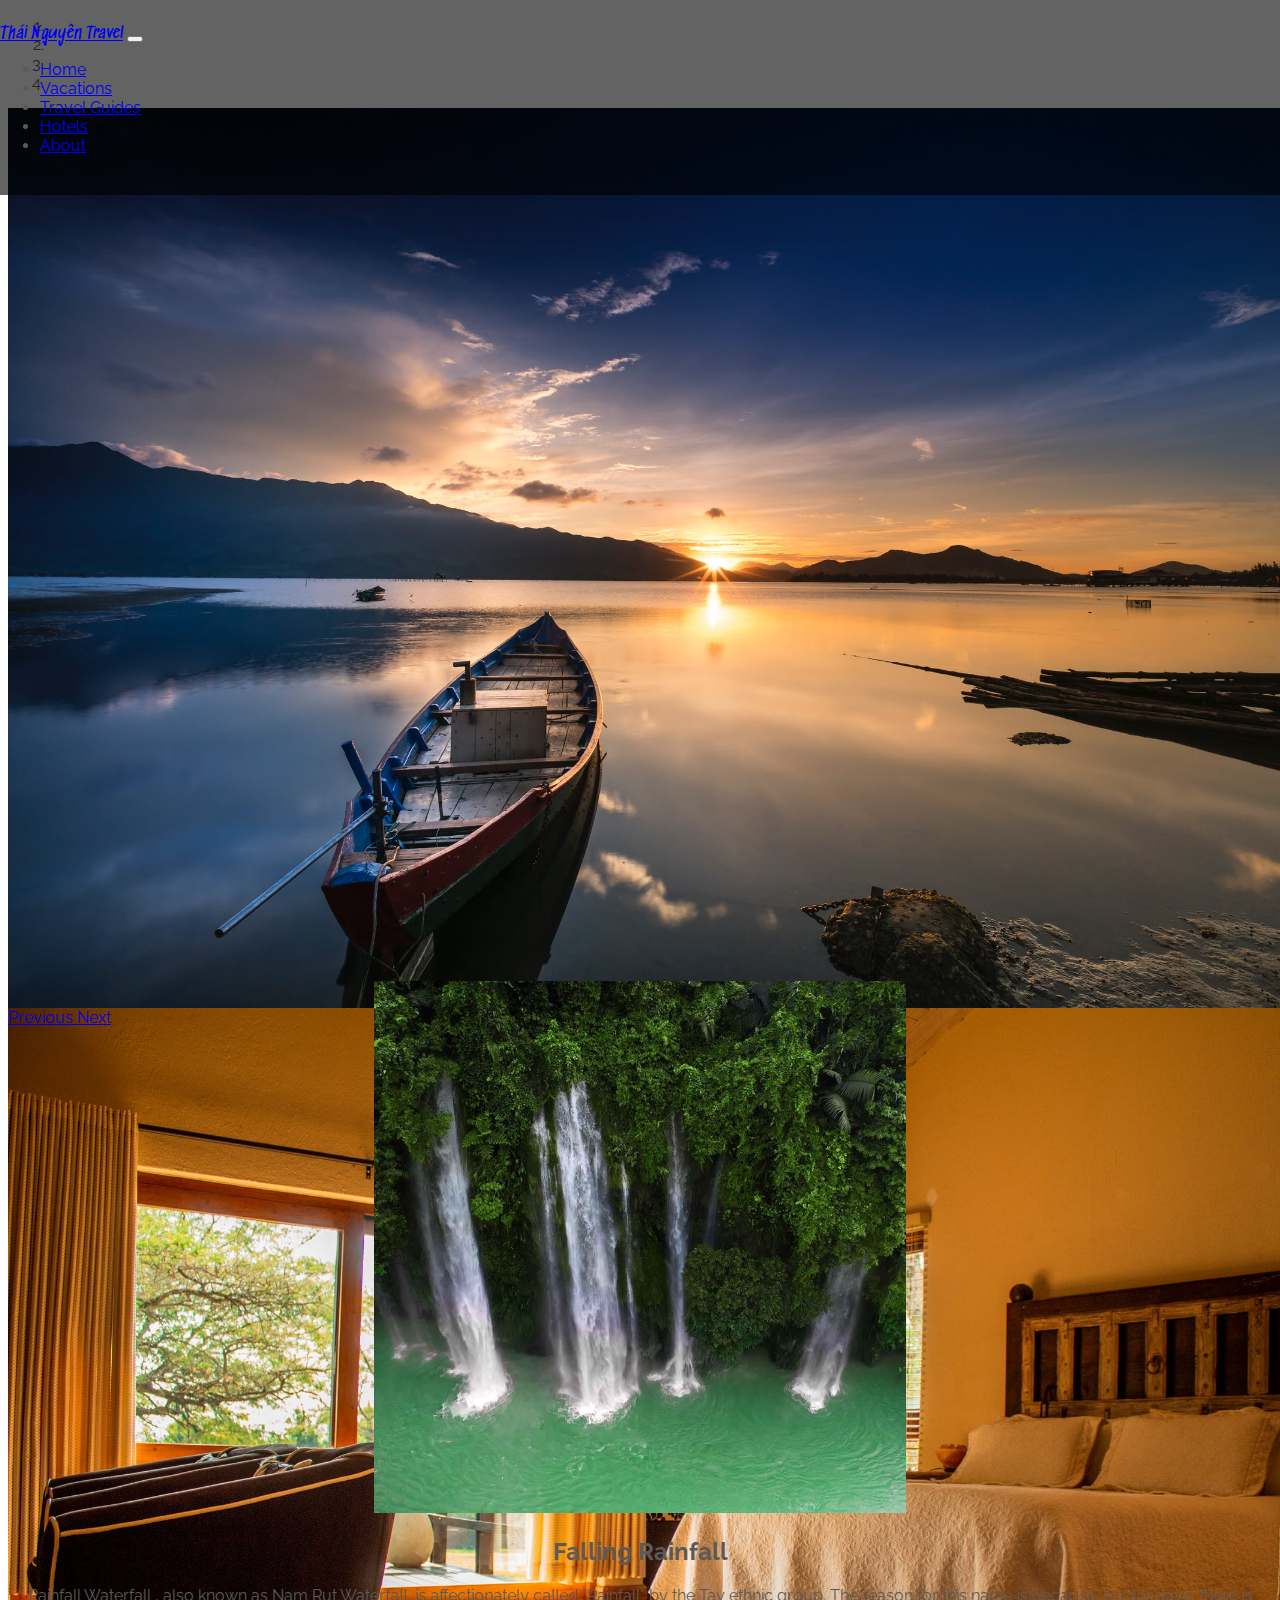
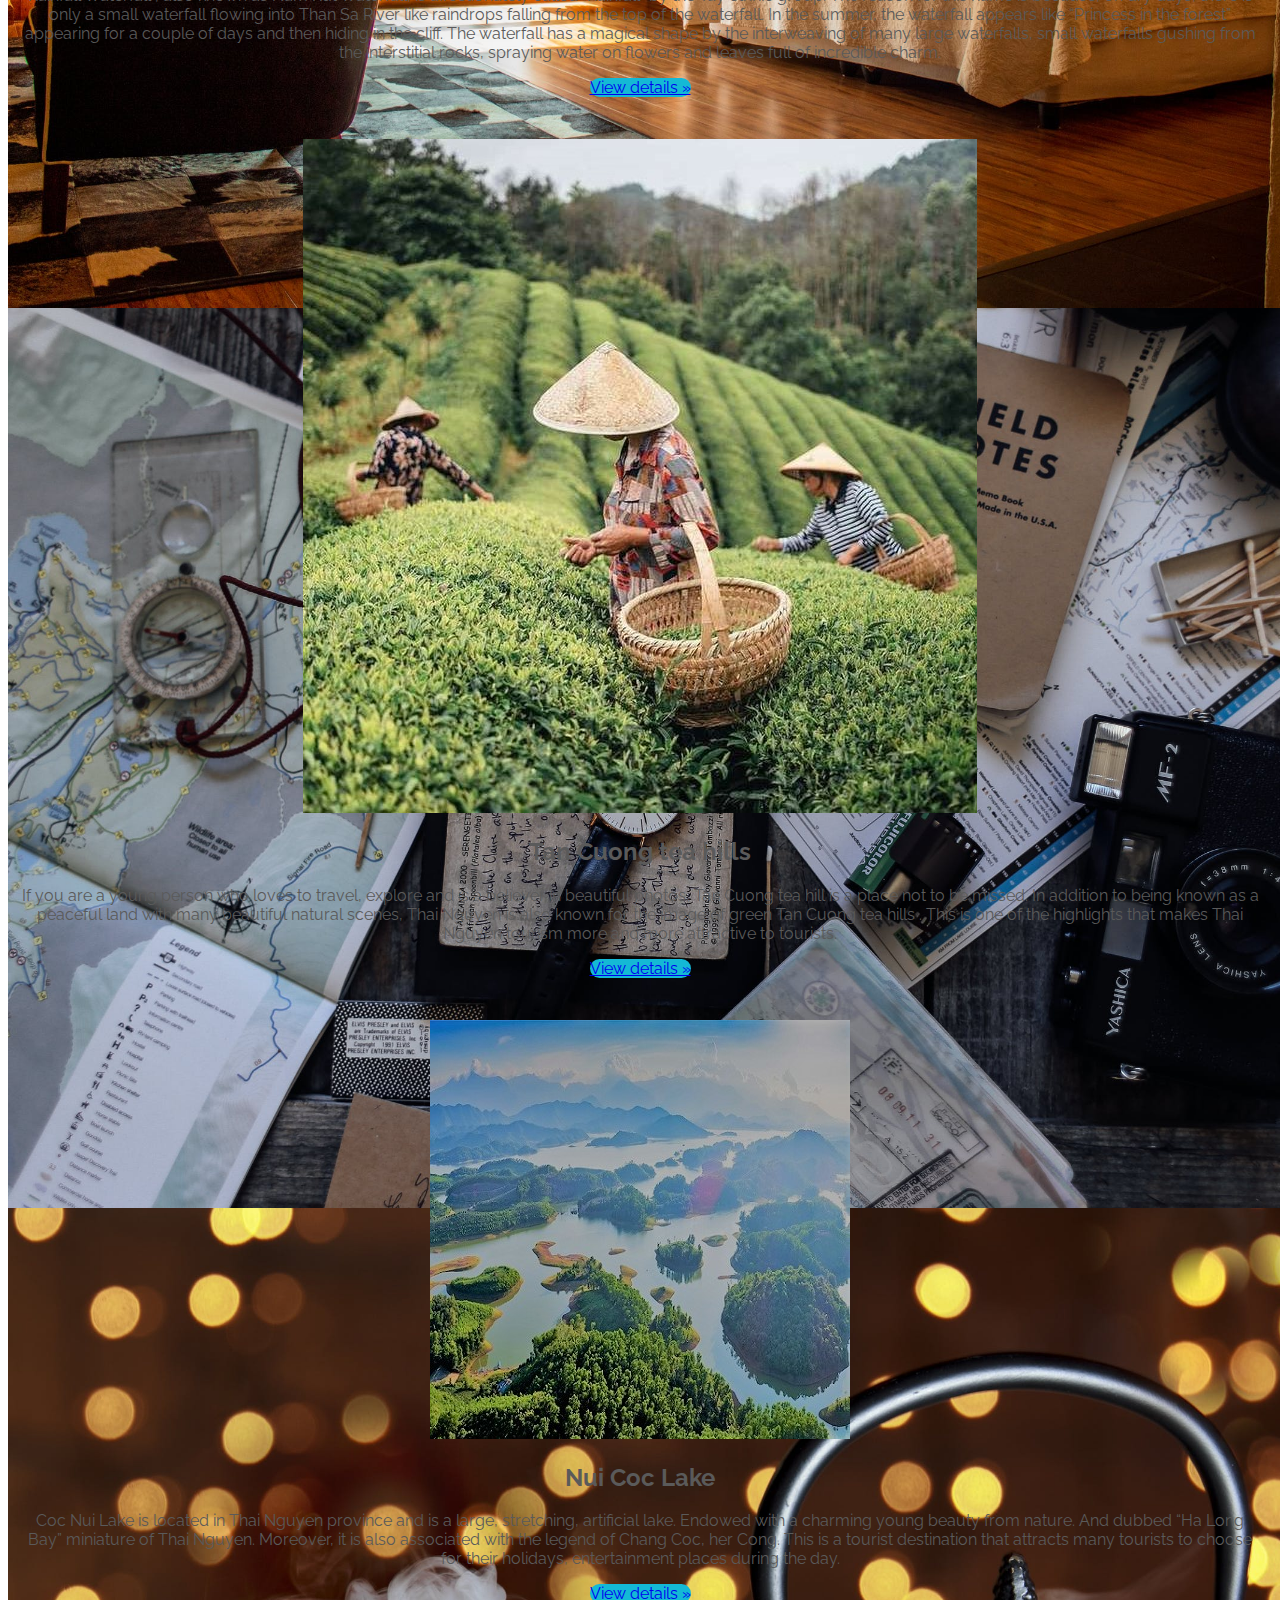
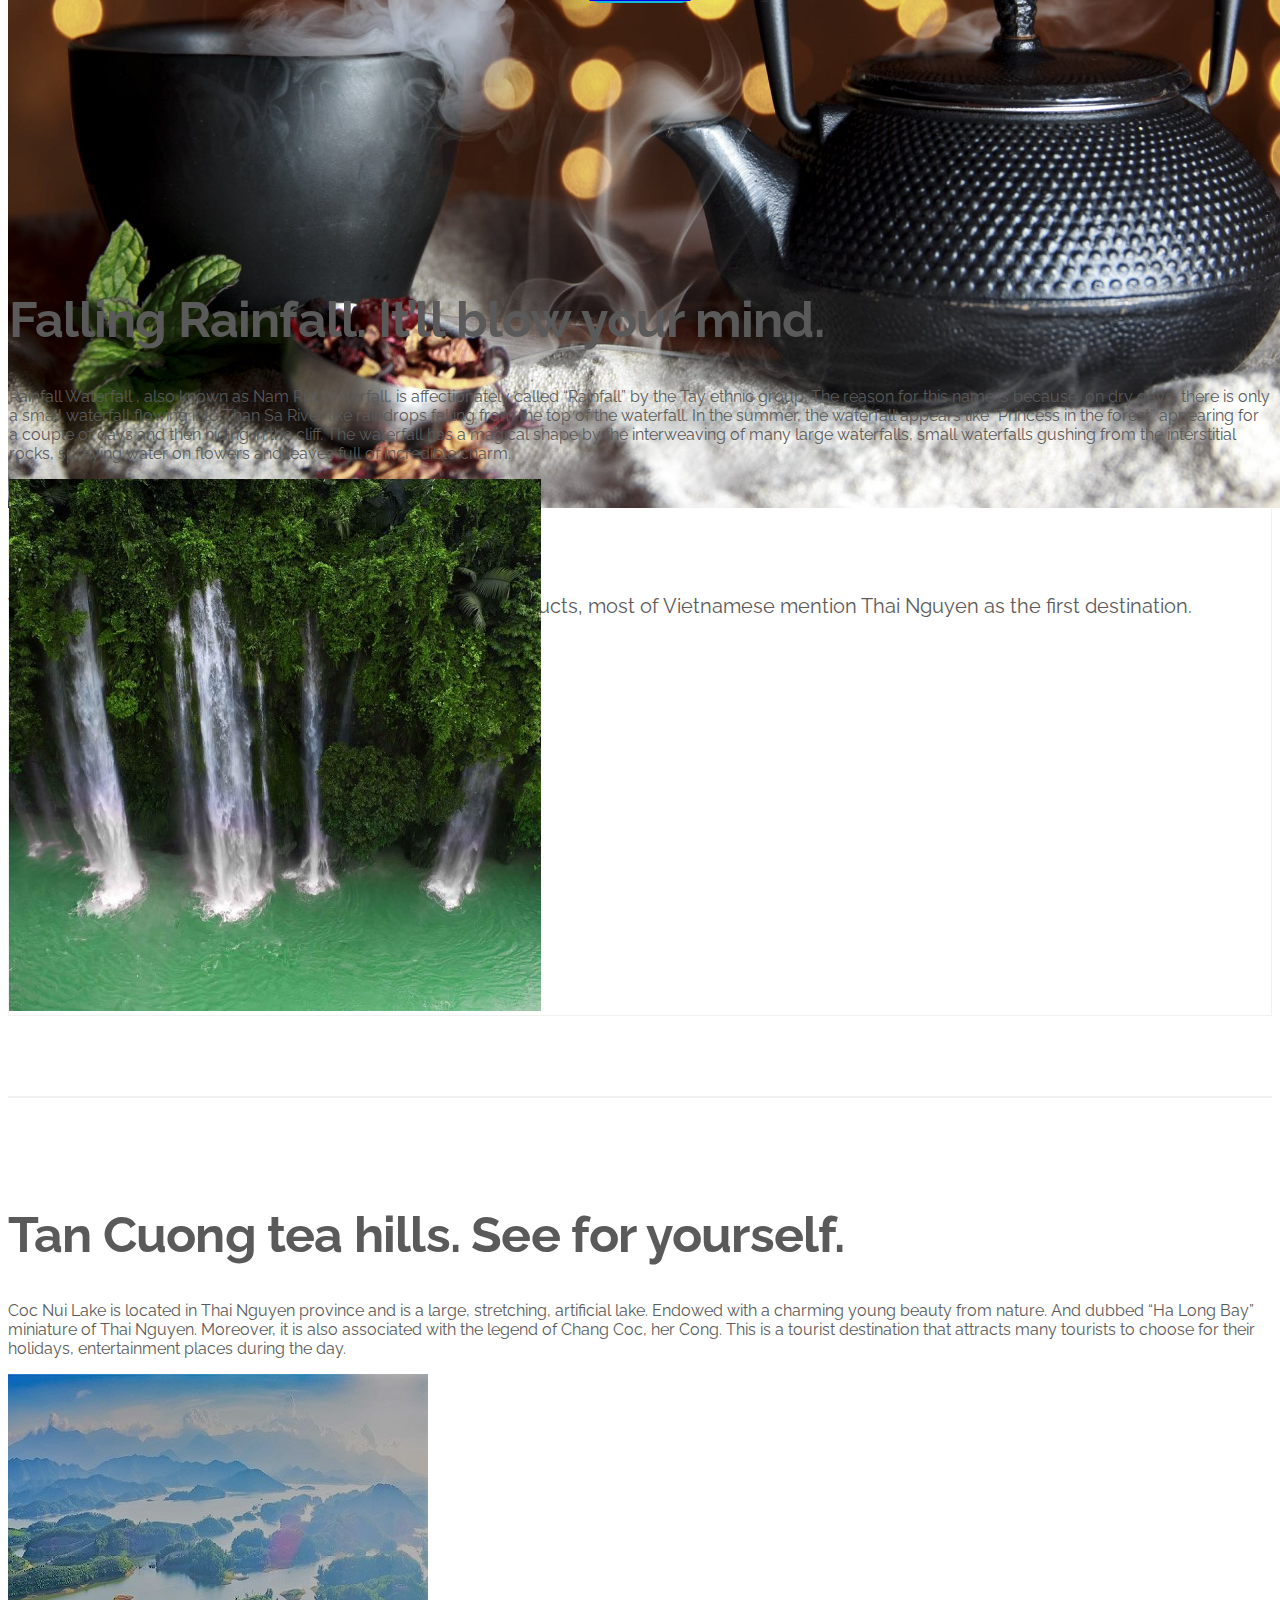
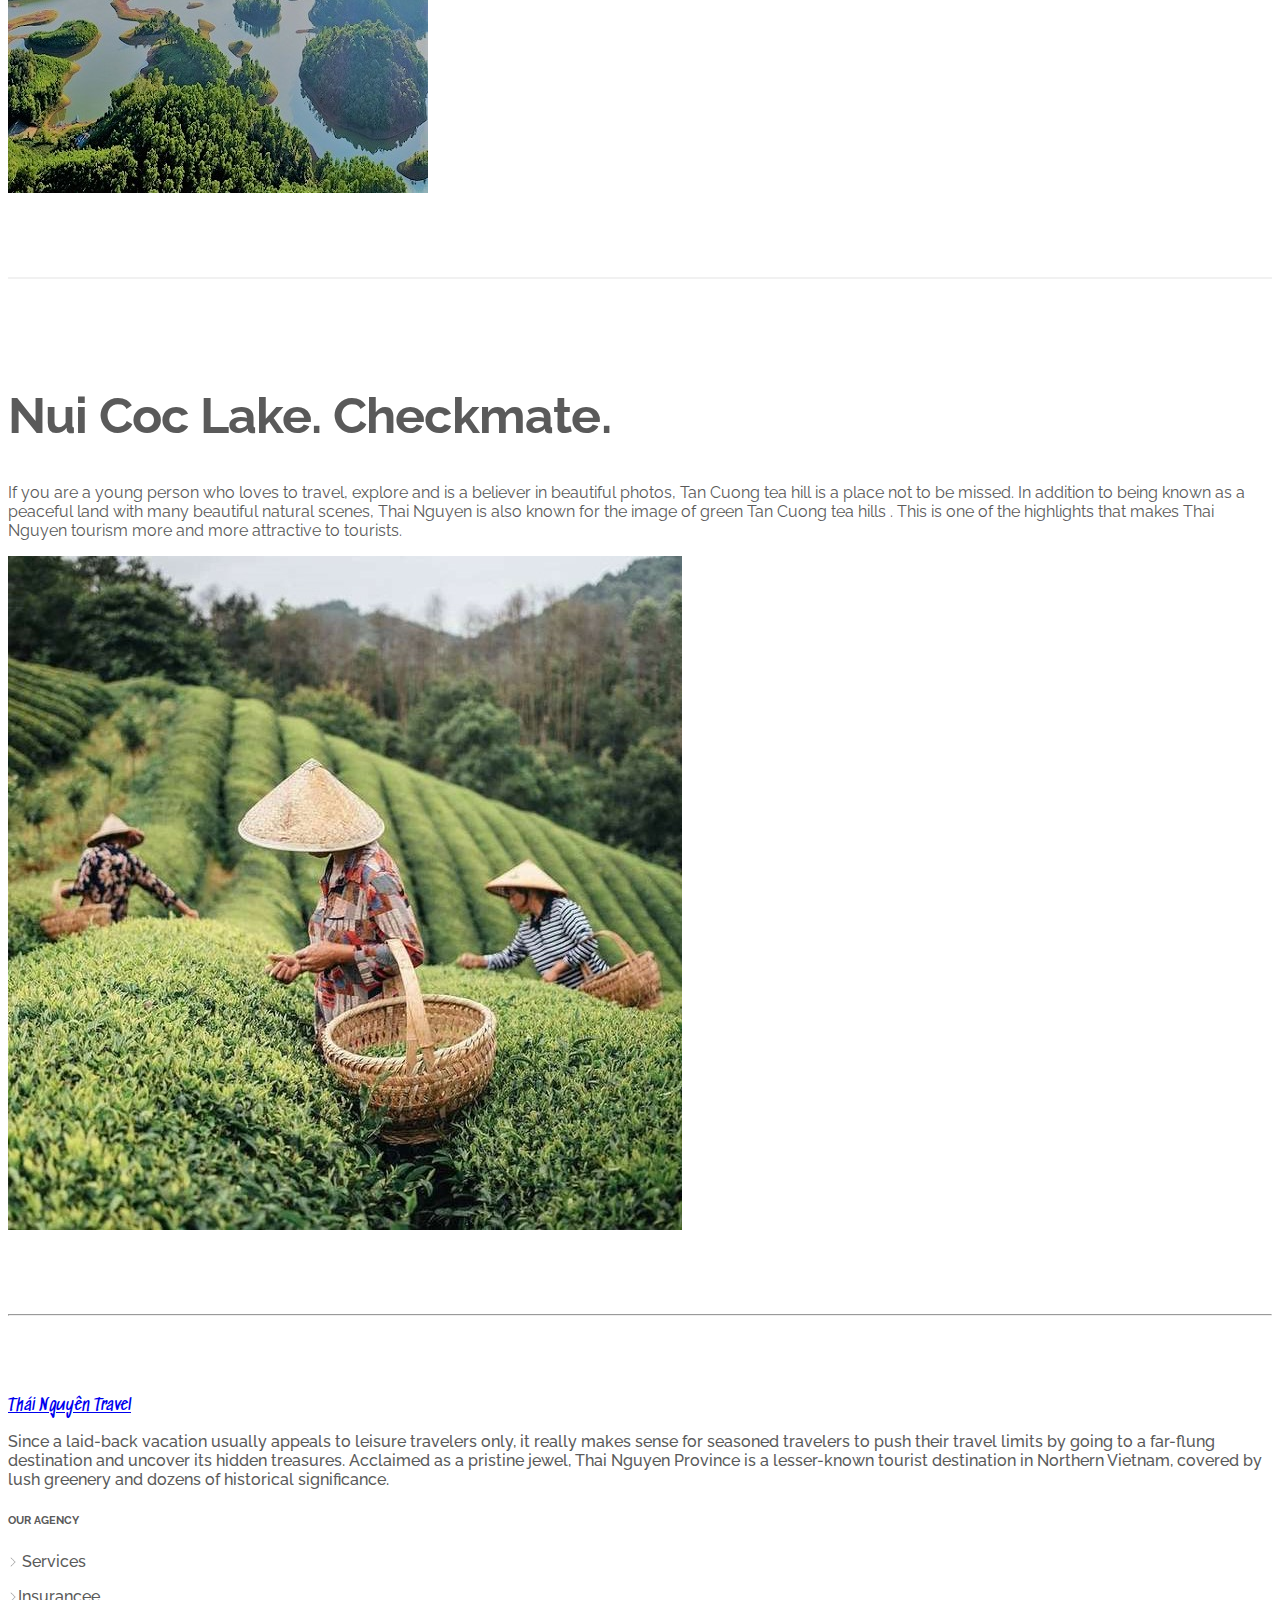
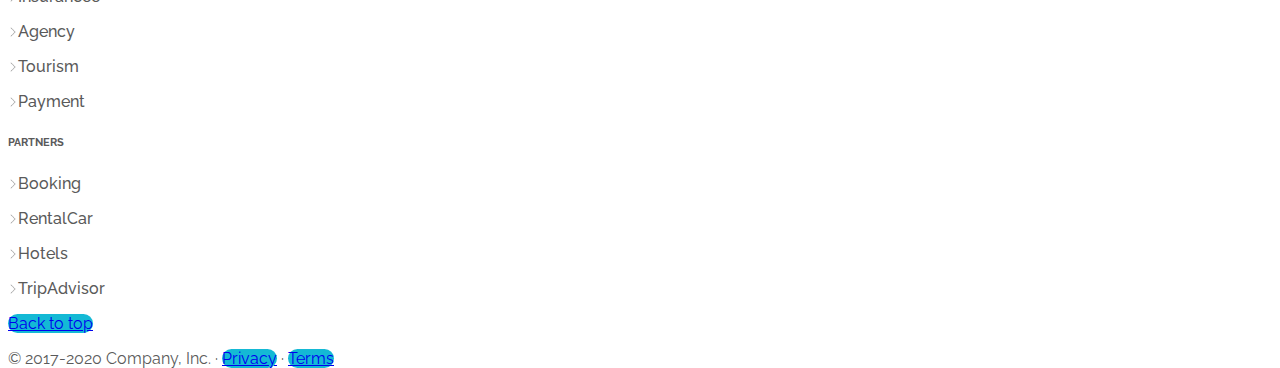
<file: index.html>
<!doctype html>
<html lang="en">

<head>
    <meta name="google-site-verification" content="4EYz5XoTD1A4wahczIbdeIqMSL7L9SBITYOktppF5lo" />
    <meta charset="utf-8">
    <meta name="viewport" content="width=device-width, initial-scale=1">
    <title>Du lịch Thái Nguyên</title>
    <meta name="description" content="Kỳ nghỉ Thái Nguyên">
    <meta name="keywords" content="ThaiNguyen, VacationTn, ThaiNguyenTravelptn">
    <meta name="author" content="Phạm Thành Nam">
    <link rel="canonical" href="https://v5.getbootstrap.com/docs/5.0/examples/carousel/">



    <!-- Bootstrap core CSS -->
    <link rel="stylesheet" href="https://stackpath.bootstrapcdn.com/bootstrap/5.0.0-alpha1/css/bootstrap.min.css" integrity="sha384-r4NyP46KrjDleawBgD5tp8Y7UzmLA05oM1iAEQ17CSuDqnUK2+k9luXQOfXJCJ4I" crossorigin="anonymous">
    <script src="https://stackpath.bootstrapcdn.com/bootstrap/5.0.0-alpha1/js/bootstrap.min.js" integrity="sha384-oesi62hOLfzrys4LxRF63OJCXdXDipiYWBnvTl9Y9/TRlw5xlKIEHpNyvvDShgf/" crossorigin="anonymous"></script>
    <script src="https://cdn.jsdelivr.net/npm/popper.js@1.16.0/dist/umd/popper.min.js" integrity="sha384-Q6E9RHvbIyZFJoft+2mJbHaEWldlvI9IOYy5n3zV9zzTtmI3UksdQRVvoxMfooAo" crossorigin="anonymous"></script>
    <!-- ggfont -->
    <link rel="preconnect" href="https://fonts.googleapis.com">
    <link rel="preconnect" href="https://fonts.gstatic.com" crossorigin>
    <link href="https://fonts.googleapis.com/css2?family=Major+Mono+Display&family=Raleway:ital,wght@0,200;0,300;0,400;0,500;0,600;0,700;0,800;0,900;1,200;1,300;1,400;1,500;1,600;1,700;1,800;1,900&display=swap" rel="stylesheet">
    <link href="https://fonts.googleapis.com/css2?family=Major+Mono+Display&family=Sedgwick+Ave&display=swap" rel="stylesheet">
    <link rel="preconnect" href="https://fonts.googleapis.com">
    <link rel="preconnect" href="https://fonts.gstatic.com" crossorigin>
    <link href="https://fonts.googleapis.com/css2?family=Major+Mono+Display&family=Sedgwick+Ave&display=swap" rel="stylesheet">
    <!-- <link href="https://fonts.googleapis.com/css2?family=Major+Mono+Display&display=swap" rel="stylesheet"> -->
    <link href="css1.css" rel="stylesheet">
</head>

<body>

    <header>
        <nav class="navbar navbar-expand-md navbar-dark menutop bg-trongsuot">
            <div class="container">
                <a class="navbar-brand" href="index.html">Thái Nguyên Travel</a>
                <button class="navbar-toggler" type="button" data-toggle="collapse" data-target="#navbarCollapse" aria-controls="navbarCollapse" aria-expanded="false" aria-label="Toggle navigation">
                        <span class="navbar-toggler-icon"></span>
                      </button>
                <div class=" collapse navbar-collapse" id="navbarCollapse">
                    <ul class="navbar-nav ml-auto mb-2 mb-md-0">
                        <li class="nav-item active">
                            <a class="nav-link" aria-current="page" href="index.html">Home</a>
                        </li>
                        <li class="nav-item">
                            <a class="nav-link" href="vactions.html">Vacations</a>
                        </li>
                        <li class="nav-item">
                            <a class="nav-link" href="travelGuides.html">Travel Guides</a>
                        </li>
                        <li class="nav-item">
                            <a class="nav-link" href="hotels.html">Hotels</a>
                        </li>
                        <li class="nav-item">
                            <a class="nav-link" href="about.html">About</a>
                        </li>

                    </ul>

                </div>
            </div>
        </nav>
    </header>
    <main>

        <div id="myCarousel" class="carousel slide" data-ride="carousel">
            <ol class="carousel-indicators">
                <li data-target="#myCarousel" data-slide-to="0" class="active"></li>
                <li data-target="#myCarousel" data-slide-to="1"></li>
                <li data-target="#myCarousel" data-slide-to="2"></li>
                <li data-target="#myCarousel" data-slide-to="3"></li>
            </ol>
            <div class="carousel-inner">
                <div class="carousel-item active">
                    <img src="./image/1.jpeg" alt="">

                    <div class="container">
                        <div class="carousel-caption text-left">
                            <h1>Thai Nguyen Travel.</h1>
                            <p>Admire the mesmerizing landscape of Ba Be National Park – the hidden gem of mountainous Northeast of Vietnam .
                            </p>
                            <p><a class="btn btn-lg btn-outline-secondary nutxem" href="#" role="button">Sign up today</a></p>
                        </div>
                    </div>
                </div>
                <div class="carousel-item">
                    <img src="./image/2.jpeg" alt="">

                    <div class="container">
                        <div class="carousel-caption">
                            <h1>Hotels we love at prices you love.</h1>
                            <p>Hotel pickup is offered. View the hotel list on our checkout page to see if yours is included among the pickup points.
                            </p>
                            <p><a class="btn btn-lg btn-outline-secondary nutxem" href="#" role="button">Learn more</a></p>
                        </div>
                    </div>
                </div>
                <div class="carousel-item">
                    <img src="./image/3.jpeg" alt="">

                    <div class="container">
                        <div class="carousel-caption text-right">
                            <h1>Experiences in Vietnam.</h1>
                            <p>Cras justo odio, dapibus ac facilisis in, egestas eget quam. Donec id elit non mi porta gravida at eget metus. Nullam id dolor id nibh ultricies vehicula ut id elit.</p>
                            <p><a class="btn btn-lg btn-outline-secondary nutxem" href="#" role="button">Browse gallery</a></p>
                        </div>
                    </div>
                </div>
                <div class="carousel-item">
                    <img src="./image/4.jpeg" alt="">

                    <div class="container">
                        <div class="carousel-caption ">
                            <h1>One more for good measure.</h1>
                            <p>When talking about tea and the place of perfect tea products, most of Vietnamese mention Thai Nguyen as the first destination.</p>
                            <p><a class="btn btn-lg btn-outline-secondary nutxem" href="#" role="button">Learn more</a></p>
                        </div>
                    </div>
                </div>
            </div>
            <a class="carousel-control-prev" href="#myCarousel" role="button" data-slide="prev">
                <span class="carousel-control-prev-icon" aria-hidden="true"></span>
                <span class="sr-only">Previous</span>
            </a>
            <a class="carousel-control-next" href="#myCarousel" role="button" data-slide="next">
                <span class="carousel-control-next-icon" aria-hidden="true"></span>
                <span class="sr-only">Next</span>
            </a>
        </div>


        <!-- Marketing messaging and featurettes
  ================================================== -->
        <div class="container marketing">
            <div class="row">
                <div class="col-lg-4 vien">
                    <img class="bd-placeholder-img rounded-circle anhtron" src="./image/thacMuaRoi.jpg" alt="Thác mưa rơi">
                    <h2>Falling Rainfall</h2>
                    <p>Rainfall Waterfall , also known as Nam Rut Waterfall, is affectionately called “Rainfall” by the Tay ethnic group. The reason for this name is because, on dry days, there is only a small waterfall flowing into Than Sa River like raindrops
                        falling from the top of the waterfall. In the summer, the waterfall appears like “Princess in the forest” appearing for a couple of days and then hiding in the cliff. The waterfall has a magical shape by the interweaving of many
                        large waterfalls, small waterfalls gushing from the interstitial rocks, spraying water on flowers and leaves full of incredible charm.
                    </p>
                    <p><a class="btn btn-secondary" href="#" role="button">View details &raquo;</a></p>
                </div>
                <div class="col-lg-4 vien">
                    <img class="bd-placeholder-img rounded-circle anhtron" src="./image/doiChe.jpg" alt="Đồi chè">
                    <h2>Tan Cuong tea hills</h2>
                    <p>If you are a young person who loves to travel, explore and is a believer in beautiful photos, Tan Cuong tea hill is a place not to be missed. In addition to being known as a peaceful land with many beautiful natural scenes, Thai Nguyen
                        is also known for the image of green Tan Cuong tea hills . This is one of the highlights that makes Thai Nguyen tourism more and more attractive to tourists.</p>
                    <p><a class="btn btn-secondary" href="#" role="button">View details &raquo;</a></p>
                </div>
                <div class="col-lg-4 vien">
                    <img class="bd-placeholder-img rounded-circle anhtron" src="./image/ho-nui-coc-thai-nguyen.jpg" alt="Hồ Núi Cốc">
                    <h2>Nui Coc Lake</h2>
                    <p>Coc Nui Lake is located in Thai Nguyen province and is a large, stretching, artificial lake. Endowed with a charming young beauty from nature. And dubbed “Ha Long Bay” miniature of Thai Nguyen. Moreover, it is also associated with
                        the legend of Chang Coc, her Cong. This is a tourist destination that attracts many tourists to choose for their holidays, entertainment places during the day.</p>
                    <p><a class="btn btn-secondary" href="#" role="button">View details &raquo;</a></p>
                </div>
            </div>
            <!-- START THE FEATURETTES -->
            <hr class="featurette-divider">
            <div class="row featurette vien">
                <div class="col-md-7">
                    <h2 class="featurette-heading">Falling Rainfall. <span class="text-muted">It’ll blow your mind.</span>
                    </h2>
                    <p class="lead">Rainfall Waterfall , also known as Nam Rut Waterfall, is affectionately called “Rainfall” by the Tay ethnic group. The reason for this name is because, on dry days, there is only a small waterfall flowing into Than Sa River like raindrops
                        falling from the top of the waterfall. In the summer, the waterfall appears like “Princess in the forest” appearing for a couple of days and then hiding in the cliff. The waterfall has a magical shape by the interweaving of many
                        large waterfalls, small waterfalls gushing from the interstitial rocks, spraying water on flowers and leaves full of incredible charm.
                    </p>
                </div>
                <div class="col-md-5">
                    <img class="bd-placeholder-img bd-placeholder-img-lg featurette-image img-fluid mx-auto anhvuong" src="./image/thacMuaRoi.jpg" alt="Thác mưa rơi">
                </div>
            </div>
            <hr class="featurette-divider vien">
            <div class="row featurette">
                <div class="col-md-7 order-md-2">
                    <h2 class="featurette-heading">Tan Cuong tea hills. <span class="text-muted">See for yourself.</span></h2>
                    <p class="lead">Coc Nui Lake is located in Thai Nguyen province and is a large, stretching, artificial lake. Endowed with a charming young beauty from nature. And dubbed “Ha Long Bay” miniature of Thai Nguyen. Moreover, it is also associated with
                        the legend of Chang Coc, her Cong. This is a tourist destination that attracts many tourists to choose for their holidays, entertainment places during the day.
                    </p>
                </div>
                <div class="col-md-5 order-md-1">
                    <img class="bd-placeholder-img bd-placeholder-img-lg featurette-image img-fluid mx-auto anhvuong" src="./image/ho-nui-coc-thai-nguyen.jpg" alt="Nui Coc Lake">
                </div>
            </div>
            <hr class="featurette-divider vien">
            <div class="row featurette">
                <div class="col-md-7">
                    <h2 class="featurette-heading">Nui Coc Lake. <span class="text-muted">Checkmate.</span></h2>
                    <p class="lead">If you are a young person who loves to travel, explore and is a believer in beautiful photos, Tan Cuong tea hill is a place not to be missed. In addition to being known as a peaceful land with many beautiful natural scenes, Thai Nguyen
                        is also known for the image of green Tan Cuong tea hills . This is one of the highlights that makes Thai Nguyen tourism more and more attractive to tourists.
                    </p>
                </div>
                <div class="col-md-5">
                    <img class="bd-placeholder-img bd-placeholder-img-lg featurette-image img-fluid mx-auto anhvuong" src="./image/doiChe.jpg" alt="Tan Cuong Hill">
                </div>
            </div>
            <hr class="featurette-divider">
            <!-- /END THE FEATURETTES -->
        </div>
        <!-- /.container -->
        <!-- FOOTER -->
        <footer class="container">
            <div class="row footer">
                <div class="col-md-6">
                    <a class="navbar-brand" href="index.html">Thái Nguyên Travel</a>
                    <p>Since a laid-back vacation usually appeals to leisure travelers only, it really makes sense for seasoned travelers to push their travel limits by going to a far-flung destination and uncover its hidden treasures. Acclaimed as a pristine
                        jewel, Thai Nguyen Province is a lesser-known tourist destination in Northern Vietnam, covered by lush greenery and dozens of historical significance.</p>
                </div>
                <div class="col-md-3 ">
                    <h6>OUR AGENCY</h6>
                    <p> <img class="right-arrow" src="./image/right-arrow.png"> Services
                    </p>
                    <p> <img class="right-arrow" src="./image/right-arrow.png">Insurancee</p>
                    <p><img class="right-arrow" src="./image/right-arrow.png">Agency</p>
                    <p><img class="right-arrow" src="./image/right-arrow.png">Tourism</p>
                    <p><img class="right-arrow" src="./image/right-arrow.png">Payment</p>

                </div>
                <div class="col-md-3">
                    <h6>PARTNERS</h6>
                    <p><img class="right-arrow" src="./image/right-arrow.png">Booking</p>
                    <p><img class="right-arrow" src="./image/right-arrow.png">RentalCar</p>
                    <p><img class="right-arrow" src="./image/right-arrow.png">Hotels</p>
                    <p><img class="right-arrow" src="./image/right-arrow.png">TripAdvisor</p>
                </div>

            </div>
            <p class="float-right "><a class="btn btn-secondary" href="#">Back to top</a></p>
            <p>&copy; 2017-2020 Company, Inc. &middot; <a class="btn btn-secondary" href="#">Privacy</a> &middot; <a class="btn btn-secondary" href="#">Terms</a></p>
        </footer>
    </main>



</body>
</file>
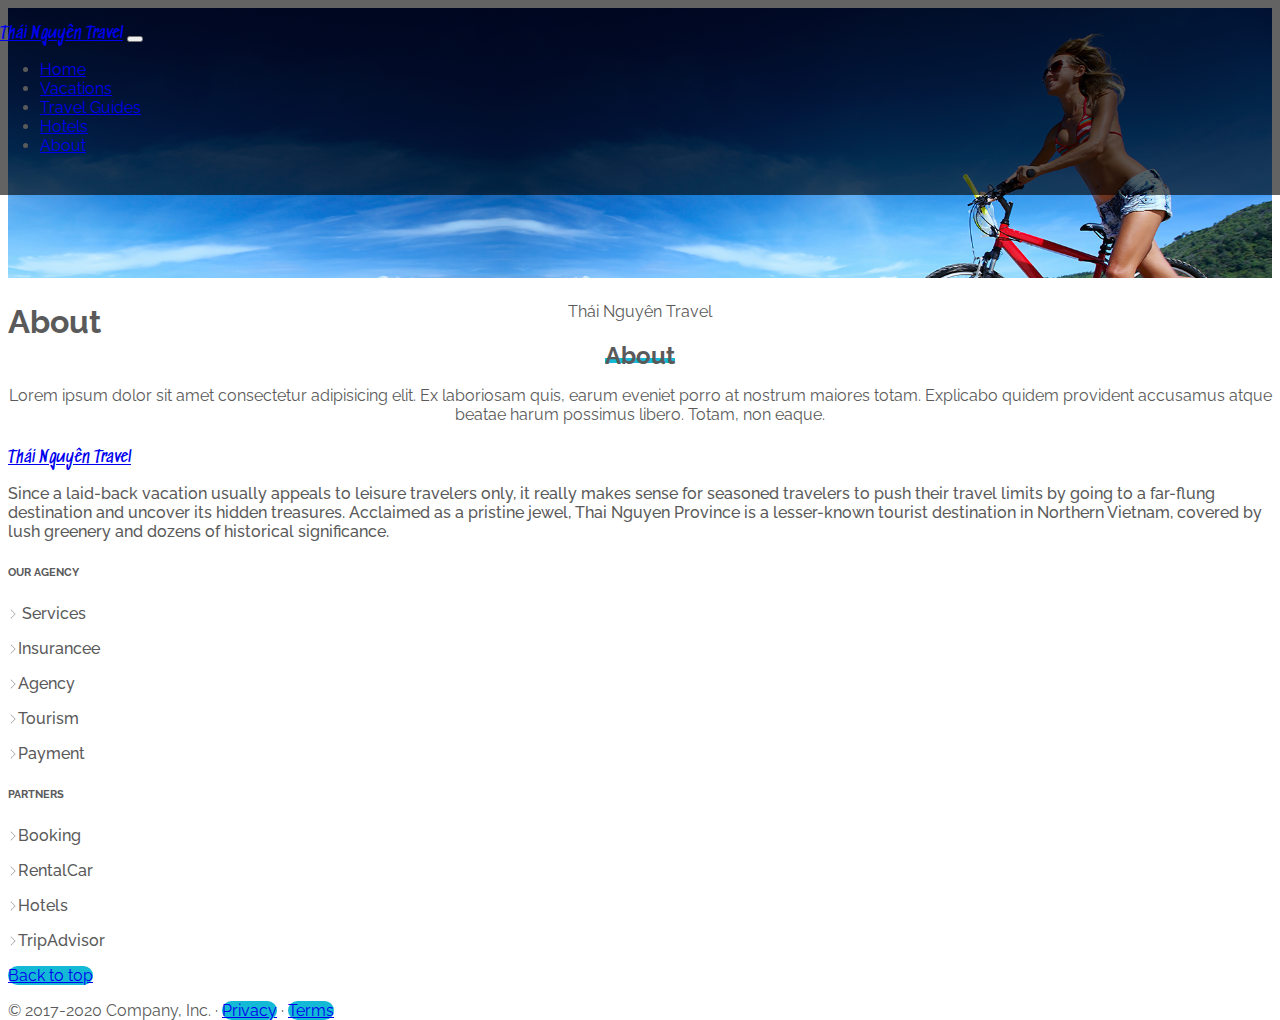
<file: about.html>
<!doctype html>
<html lang="en">

<head>
    <meta charset="utf-8">
    <meta name="viewport" content="width=device-width, initial-scale=1">
    <title>About</title>

    <link rel="canonical" href="https://v5.getbootstrap.com/docs/5.0/examples/carousel/">



    <!-- Bootstrap core CSS -->
    <link rel="stylesheet" href="https://stackpath.bootstrapcdn.com/bootstrap/5.0.0-alpha1/css/bootstrap.min.css" integrity="sha384-r4NyP46KrjDleawBgD5tp8Y7UzmLA05oM1iAEQ17CSuDqnUK2+k9luXQOfXJCJ4I" crossorigin="anonymous">
    <script src="https://stackpath.bootstrapcdn.com/bootstrap/5.0.0-alpha1/js/bootstrap.min.js" integrity="sha384-oesi62hOLfzrys4LxRF63OJCXdXDipiYWBnvTl9Y9/TRlw5xlKIEHpNyvvDShgf/" crossorigin="anonymous"></script>
    <script src="https://cdn.jsdelivr.net/npm/popper.js@1.16.0/dist/umd/popper.min.js" integrity="sha384-Q6E9RHvbIyZFJoft+2mJbHaEWldlvI9IOYy5n3zV9zzTtmI3UksdQRVvoxMfooAo" crossorigin="anonymous"></script>
    <!-- ggfont -->
    <link rel="preconnect" href="https://fonts.googleapis.com">
    <link rel="preconnect" href="https://fonts.gstatic.com" crossorigin>
    <link href="https://fonts.googleapis.com/css2?family=Major+Mono+Display&family=Raleway:ital,wght@0,200;0,300;0,400;0,500;0,600;0,700;0,800;0,900;1,200;1,300;1,400;1,500;1,600;1,700;1,800;1,900&display=swap" rel="stylesheet">
    <link href="https://fonts.googleapis.com/css2?family=Major+Mono+Display&family=Sedgwick+Ave&display=swap" rel="stylesheet">
    <link rel="preconnect" href="https://fonts.googleapis.com">
    <link rel="preconnect" href="https://fonts.gstatic.com" crossorigin>
    <link href="https://fonts.googleapis.com/css2?family=Major+Mono+Display&family=Sedgwick+Ave&display=swap" rel="stylesheet">
    <!-- <link href="https://fonts.googleapis.com/css2?family=Major+Mono+Display&display=swap" rel="stylesheet"> -->
    <link href="css2.css" rel="stylesheet">
</head>

<body>

    <header>
        <nav class="navbar navbar-expand-md navbar-dark menutop bg-trongsuot">
            <div class="container">
                <a class="navbar-brand" href="index.html">Thái Nguyên Travel</a>
                <button class="navbar-toggler" type="button" data-toggle="collapse" data-target="#navbarCollapse" aria-controls="navbarCollapse" aria-expanded="false" aria-label="Toggle navigation">
                        <span class="navbar-toggler-icon"></span>
                      </button>
                <div class=" collapse navbar-collapse" id="navbarCollapse">
                    <ul class="navbar-nav ml-auto mb-2 mb-md-0">
                        <li class="nav-item active">
                            <a class="nav-link" aria-current="page" href="index.html">Home</a>
                        </li>
                        <li class="nav-item">
                            <a class="nav-link" href="vactions.html">Vacations</a>
                        </li>
                        <li class="nav-item">
                            <a class="nav-link" href="travelGuides.html">Travel Guides</a>
                        </li>
                        <li class="nav-item">
                            <a class="nav-link" href="hotels.html">Hotels</a>
                        </li>
                        <li class="nav-item">
                            <a class="nav-link" href="about.html">About</a>
                        </li>

                    </ul>

                </div>
            </div>
        </nav>
    </header>
    <main>

        <div id="myCarousel" class="carousel slide" data-ride="carousel">

            <div class="carousel-inner">
                <div class="carousel-item active">
                    <img src="./image/travelguide.jpg" alt="">

                    <div class="container">
                        <div class="carousel-caption text-left">
                            <h1>About</h1>

                        </div>
                    </div>
                </div>

            </div>


            <!-- Marketing messaging and featurettes
  ================================================== -->
            <div class="container tieudegiua">
                <div class="row">
                    <p>Thái Nguyên Travel
                        <p>
                            <h2><u>About</u></h2>
                            <p>Lorem ipsum dolor sit amet consectetur adipisicing elit. Ex laboriosam quis, earum eveniet porro at nostrum maiores totam. Explicabo quidem provident accusamus atque beatae harum possimus libero. Totam, non eaque.</p>
                </div>
            </div>


            <!-- FOOTER -->
            <footer class="container">
                <div class="row footer">
                    <div class="col-md-6">
                        <a class="navbar-brand" href="index.html">Thái Nguyên Travel</a>
                        <p>Since a laid-back vacation usually appeals to leisure travelers only, it really makes sense for seasoned travelers to push their travel limits by going to a far-flung destination and uncover its hidden treasures. Acclaimed as a
                            pristine jewel, Thai Nguyen Province is a lesser-known tourist destination in Northern Vietnam, covered by lush greenery and dozens of historical significance.</p>
                    </div>
                    <div class="col-md-3 ">
                        <h6>OUR AGENCY</h6>
                        <p> <img class="right-arrow" src="./image/right-arrow.png"> Services
                        </p>
                        <p> <img class="right-arrow" src="./image/right-arrow.png">Insurancee</p>
                        <p><img class="right-arrow" src="./image/right-arrow.png">Agency</p>
                        <p><img class="right-arrow" src="./image/right-arrow.png">Tourism</p>
                        <p><img class="right-arrow" src="./image/right-arrow.png">Payment</p>

                    </div>
                    <div class="col-md-3">
                        <h6>PARTNERS</h6>
                        <p><img class="right-arrow" src="./image/right-arrow.png">Booking</p>
                        <p><img class="right-arrow" src="./image/right-arrow.png">RentalCar</p>
                        <p><img class="right-arrow" src="./image/right-arrow.png">Hotels</p>
                        <p><img class="right-arrow" src="./image/right-arrow.png">TripAdvisor</p>
                    </div>

                </div>
                <p class="float-right "><a class="btn btn-secondary" href="#">Back to top</a></p>
                <p>&copy; 2017-2020 Company, Inc. &middot; <a class="btn btn-secondary" href="#">Privacy</a> &middot; <a class="btn btn-secondary" href="#">Terms</a></p>
            </footer>
    </main>



</body>
</file>
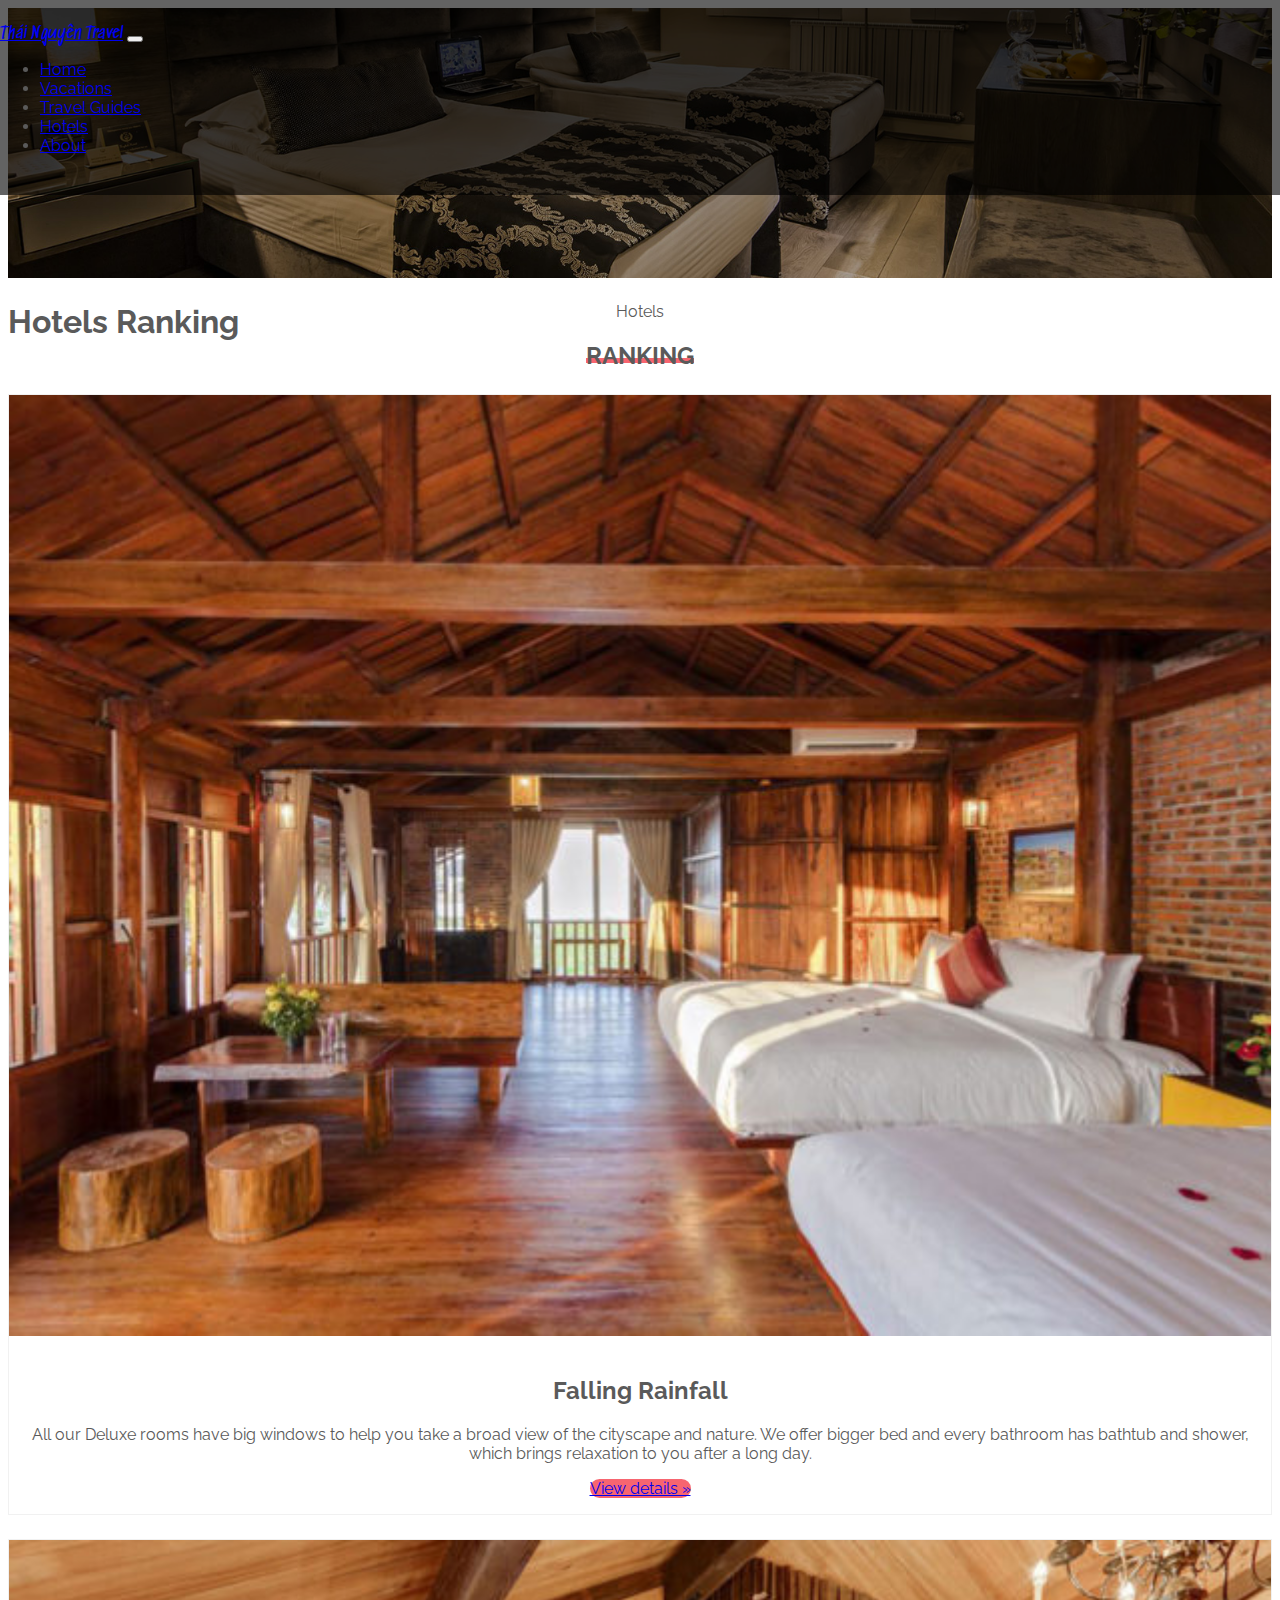
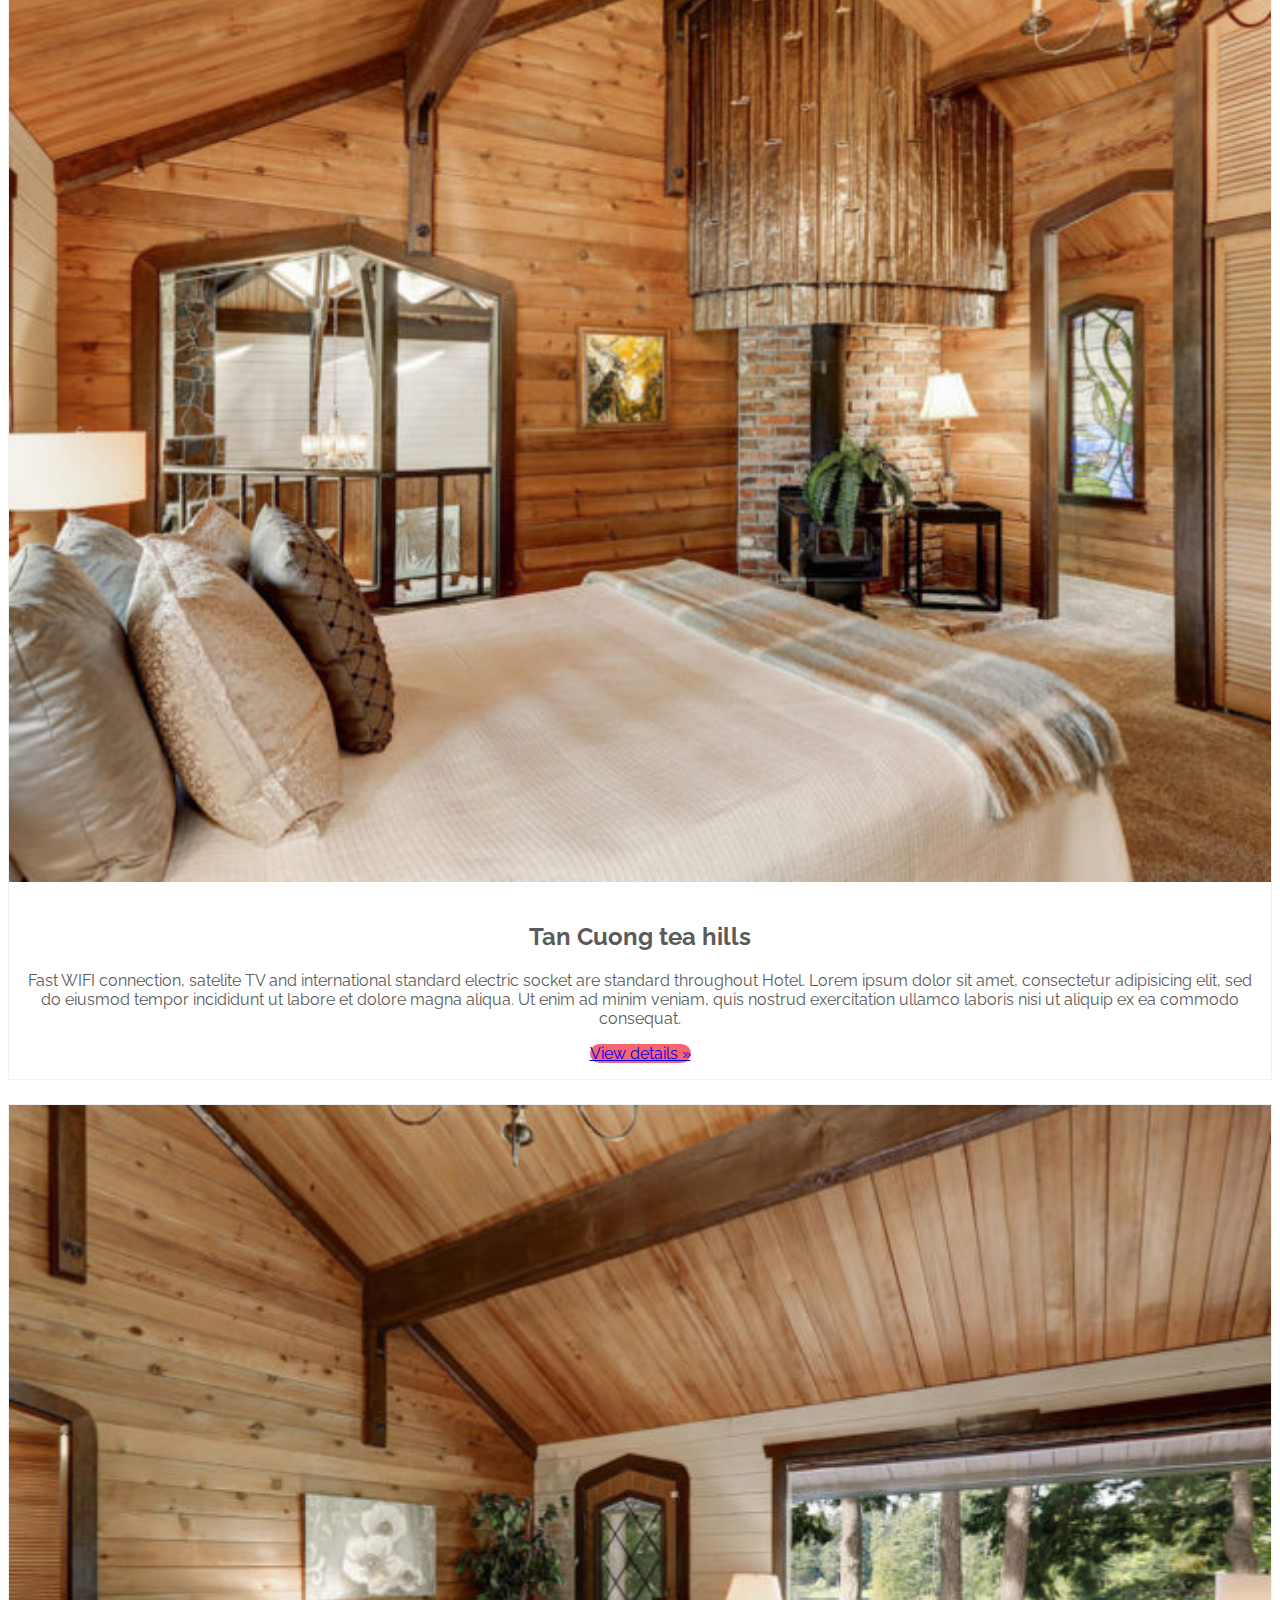
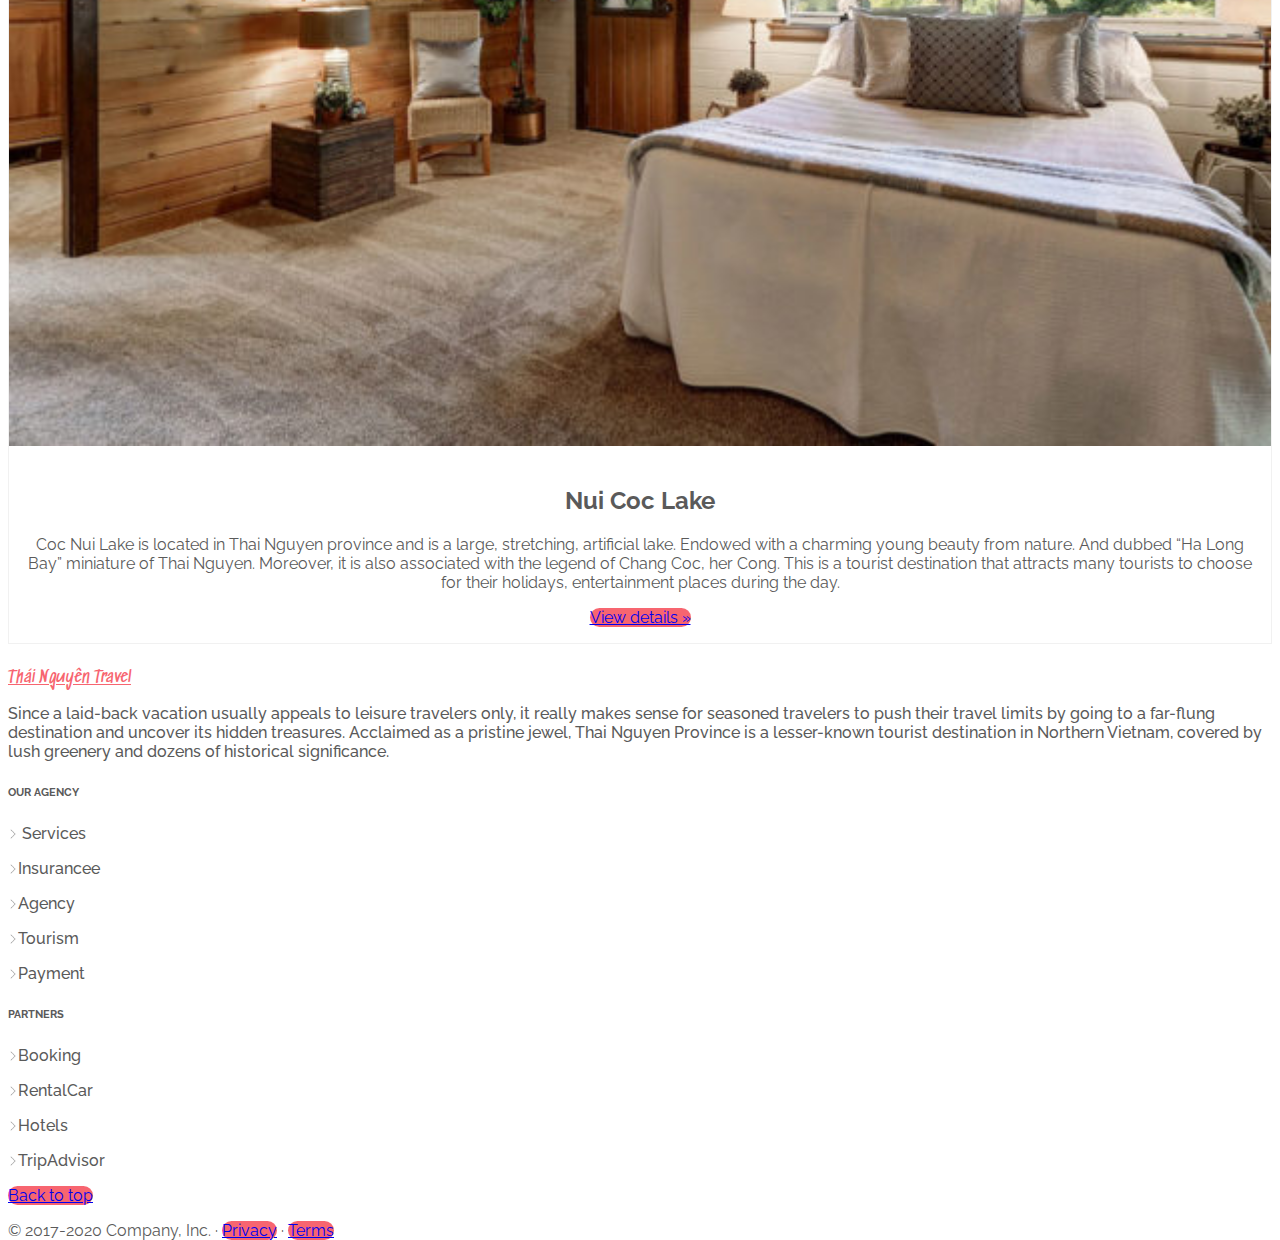
<file: hotels.html>
<!doctype html>
<html lang="en">

<head>
    <meta charset="utf-8">
    <meta name="viewport" content="width=device-width, initial-scale=1">
    <title>Hotels Thái Nguyên</title>

    <link rel="canonical" href="https://v5.getbootstrap.com/docs/5.0/examples/carousel/">



    <!-- Bootstrap core CSS -->
    <link rel="stylesheet" href="https://stackpath.bootstrapcdn.com/bootstrap/5.0.0-alpha1/css/bootstrap.min.css" integrity="sha384-r4NyP46KrjDleawBgD5tp8Y7UzmLA05oM1iAEQ17CSuDqnUK2+k9luXQOfXJCJ4I" crossorigin="anonymous">
    <script src="https://stackpath.bootstrapcdn.com/bootstrap/5.0.0-alpha1/js/bootstrap.min.js" integrity="sha384-oesi62hOLfzrys4LxRF63OJCXdXDipiYWBnvTl9Y9/TRlw5xlKIEHpNyvvDShgf/" crossorigin="anonymous"></script>
    <script src="https://cdn.jsdelivr.net/npm/popper.js@1.16.0/dist/umd/popper.min.js" integrity="sha384-Q6E9RHvbIyZFJoft+2mJbHaEWldlvI9IOYy5n3zV9zzTtmI3UksdQRVvoxMfooAo" crossorigin="anonymous"></script>
    <!-- ggfont -->
    <link rel="preconnect" href="https://fonts.googleapis.com">
    <link rel="preconnect" href="https://fonts.gstatic.com" crossorigin>
    <link href="https://fonts.googleapis.com/css2?family=Major+Mono+Display&family=Raleway:ital,wght@0,200;0,300;0,400;0,500;0,600;0,700;0,800;0,900;1,200;1,300;1,400;1,500;1,600;1,700;1,800;1,900&display=swap" rel="stylesheet">
    <link href="https://fonts.googleapis.com/css2?family=Major+Mono+Display&family=Sedgwick+Ave&display=swap" rel="stylesheet">
    <link rel="preconnect" href="https://fonts.googleapis.com">
    <link rel="preconnect" href="https://fonts.gstatic.com" crossorigin>
    <link href="https://fonts.googleapis.com/css2?family=Major+Mono+Display&family=Sedgwick+Ave&display=swap" rel="stylesheet">
    <!-- <link href="https://fonts.googleapis.com/css2?family=Major+Mono+Display&display=swap" rel="stylesheet"> -->
    <style>
        .bd-placeholder-img {
            font-size: 1.125rem;
            text-anchor: middle;
            -webkit-user-select: none;
            -moz-user-select: none;
            -ms-user-select: none;
            user-select: none;
            width: 100%;
            padding-bottom: 1rem;
        }
        
        @media (min-width: 768px) {
            .bd-placeholder-img-lg {
                font-size: 3.5rem;
            }
        }
        /* GLOBAL STYLES
  --------------------------------------------- */
        
        html {
            height: 100%;
            font-family: 'Raleway', sans-serif;
        }
        /* Padding below the footer and lighter body text */
        
        body {
            /* padding-top: 3rem; */
            /* padding-bottom: 3rem; */
            color: #5a5a5a;
            height: 100%;
            font-family: 'Raleway', sans-serif;
            /* color: rgb(10, 10, 10); */
        }
        
        .bg-trongsuot {
            background-color: rgba(0, 0, 0, 0.61);
            position: absolute;
            top: 0;
            right: 0;
            left: 0;
            z-index: 1030;
            padding-top: 1.5rem;
            padding-bottom: 1.5rem;
        }
        
        .navbar-brand {
            font-family: 'Major Mono Display', monospace;
            font-family: 'Sedgwick Ave', cursive;
        }
        /* CUSTOMIZE THE CAROUSEL
  -------------------------------------------- */
        
        main {
            height: 100%;
        }
        
        #myCarousel {
            height: 30%;
        }
        /* Carousel base class */
        
        .carousel {
            margin-bottom: 4rem;
        }
        /* Since positioning the image, we need to help out the caption */
        
        .carousel-caption {
            bottom: 4rem;
            z-index: 10;
            /* background-color: rgba(0, 0, 0, 0.349); */
        }
        
        .carousel-caption h1 {
            font-weight: 700;
        }
        /* Declare heights because of positioning of img element */
        
        .carousel-inner {
            height: 100%;
        }
        
        .carousel-item {
            /* height: 32rem; */
            height: 100%;
        }
        
        .carousel-item>img {
            /* position: absolute; */
            /* top: 0; */
            /* left: 0; */
            min-width: 100%;
            max-height: 100%;
            object-fit: cover;
        }
        
        .nutxem {
            border: 2px solid white;
            color: white;
        }
        
        .nutxem:hover {
            background-color: rgba(255, 255, 255, 0.651);
            border-color: rgba(255, 255, 255, 0.651);
            ;
        }
        /* MARKETING CONTENT
-------------------------------------------------- */
        /* Center align the text within the three columns below the carousel */
        
        .tieudegiua * {
            margin-bottom: 0;
            padding: 0;
            text-align: center;
        }
        
        .tieudegiua {
            margin-top: 1.5rem;
            margin-bottom: 1.5rem;
        }
        
        .tieudegiua h2 {
            font-weight: 700;
        }
        
        u {
            position: relative;
            z-index: 99;
            text-decoration: none;
            text-decoration-line: none;
        }
        
        u:after {
            background-color: #f76570;
            position: absolute;
            content: "";
            width: 100%;
            height: 5px;
            left: 0;
            bottom: 7px;
            z-index: -9;
        }
        
        .marketing .col-lg-4 {
            margin-bottom: 1.5rem;
            text-align: center;
        }
        
        .marketing h2 {
            font-weight: 700;
        }
        
        .marketing .col-lg-4 p {
            margin-right: .75rem;
            margin-left: .75rem;
        }
        
        .anhtron {
            max-width: 60%;
            max-height: 60%;
        }
        
        .anhvuong {
            max-width: 90%;
            max-height: 90%;
        }
        
        .vien {
            border: 1px solid #f1f1f1;
        }
        
        .btn-secondary {
            background-color: #f76570;
            border-radius: 30px;
            border-color: #f76570;
        }
        /* Featurettes
------------------------- */
        
        .featurette-divider {
            margin: 5rem 0;
            /* Space out the Bootstrap <hr> more */
        }
        /* Thin out the marketing headings */
        
        .featurette-heading {
            font-weight: 700;
            line-height: 1;
            letter-spacing: -.05rem;
        }
        /* Footer
-------------------------------------------------- */
        
        .right-arrow {
            width: 10px;
        }
        
        .footer {
            background-color: rgb(255, 255, 255);
            font-weight: 500;
        }
        
        .footer h6 {
            font-weight: 700;
        }
        
        footer .navbar-brand {
            color: #f76570;
        }
        /* RESPONSIVE CSS
-------------------------------------------------- */
        
        @media (min-width: 40em) {
            /* Bump up size of carousel content */
            .carousel-caption p {
                margin-bottom: 1.25rem;
                font-size: 1.25rem;
                line-height: 1.4;
            }
            .featurette-heading {
                font-size: 50px;
            }
        }
        
        @media (min-width: 62em) {
            .featurette-heading {
                margin-top: 7rem;
            }
        }
        
        @media only screen and (max-width: 768px) {
            .navbar {
                background-color: rgb(5, 8, 49);
                text-align: center;
                align-items: center;
            }
        }
    </style>
</head>

<body>

    <header>
        <nav class="navbar navbar-expand-md navbar-dark menutop bg-trongsuot">
            <div class="container">
                <a class="navbar-brand" href="index.html">Thái Nguyên Travel</a>
                <button class="navbar-toggler" type="button" data-toggle="collapse" data-target="#navbarCollapse" aria-controls="navbarCollapse" aria-expanded="false" aria-label="Toggle navigation">
                        <span class="navbar-toggler-icon"></span>
                      </button>
                <div class=" collapse navbar-collapse" id="navbarCollapse">
                    <ul class="navbar-nav ml-auto mb-2 mb-md-0">
                        <li class="nav-item active">
                            <a class="nav-link" aria-current="page" href="index.html">Home</a>
                        </li>
                        <li class="nav-item">
                            <a class="nav-link" href="vactions.html">Vacations</a>
                        </li>
                        <li class="nav-item">
                            <a class="nav-link" href="travelGuides.html">Travel Guides</a>
                        </li>
                        <li class="nav-item">
                            <a class="nav-link" href="hotels.html">Hotels</a>
                        </li>
                        <li class="nav-item">
                            <a class="nav-link" href="about.html">About</a>
                        </li>

                    </ul>

                </div>
            </div>
        </nav>
    </header>
    <main>

        <div id="myCarousel" class="carousel slide" data-ride="carousel">

            <div class="carousel-inner">
                <div class="carousel-item active">
                    <img src="./image/hotelsbanner.jpg" alt="">

                    <div class="container">
                        <div class="carousel-caption text-left">
                            <h1>Hotels Ranking</h1>

                        </div>
                    </div>
                </div>

            </div>


            <!-- Marketing messaging and featurettes
  ================================================== -->
            <div class="container tieudegiua">
                <div class="row">
                    <p>Hotels
                        <p>
                            <h2><u>RANKING</u></h2>
                </div>
            </div>
            <div class="container marketing">
                <div class="row">
                    <div class="col-lg-4 vien">
                        <img class="bd-placeholder-img  " src="./image/hotels1.jpg" alt="hotels">
                        <h2>Falling Rainfall</h2>
                        <p>All our Deluxe rooms have big windows to help you take a broad view of the cityscape and nature. We offer bigger bed and every bathroom has bathtub and shower, which brings relaxation to you after a long day.
                        </p>
                        <p><a class="btn btn-secondary" href="#" role="button">View details &raquo;</a></p>
                    </div>
                    <div class="col-lg-4 vien">
                        <img class="bd-placeholder-img  " src="./image/hotels2.jpg" alt="hotels">
                        <h2>Tan Cuong tea hills</h2>
                        <p>Fast WIFI connection, satelite TV and international standard electric socket are standard throughout Hotel. Lorem ipsum dolor sit amet, consectetur adipisicing elit, sed do eiusmod tempor incididunt ut labore et dolore magna aliqua.
                            Ut enim ad minim veniam, quis nostrud exercitation ullamco laboris nisi ut aliquip ex ea commodo consequat.</p>
                        <p><a class="btn btn-secondary" href="#" role="button">View details &raquo;</a></p>
                    </div>
                    <div class="col-lg-4 vien">
                        <img class="bd-placeholder-img  " src="./image/hotels3.jpg" alt="hotels">
                        <h2>Nui Coc Lake</h2>
                        <p>Coc Nui Lake is located in Thai Nguyen province and is a large, stretching, artificial lake. Endowed with a charming young beauty from nature. And dubbed “Ha Long Bay” miniature of Thai Nguyen. Moreover, it is also associated with
                            the legend of Chang Coc, her Cong. This is a tourist destination that attracts many tourists to choose for their holidays, entertainment places during the day.</p>
                        <p><a class="btn btn-secondary" href="#" role="button">View details &raquo;</a></p>
                    </div>
                </div>

                <!-- FOOTER -->
                <footer class="container">
                    <div class="row footer">
                        <div class="col-md-6">
                            <a class="navbar-brand" href="index.html">Thái Nguyên Travel</a>
                            <p>Since a laid-back vacation usually appeals to leisure travelers only, it really makes sense for seasoned travelers to push their travel limits by going to a far-flung destination and uncover its hidden treasures. Acclaimed
                                as a pristine jewel, Thai Nguyen Province is a lesser-known tourist destination in Northern Vietnam, covered by lush greenery and dozens of historical significance.</p>
                        </div>
                        <div class="col-md-3 ">
                            <h6>OUR AGENCY</h6>
                            <p> <img class="right-arrow" src="./image/right-arrow.png"> Services
                            </p>
                            <p> <img class="right-arrow" src="./image/right-arrow.png">Insurancee</p>
                            <p><img class="right-arrow" src="./image/right-arrow.png">Agency</p>
                            <p><img class="right-arrow" src="./image/right-arrow.png">Tourism</p>
                            <p><img class="right-arrow" src="./image/right-arrow.png">Payment</p>

                        </div>
                        <div class="col-md-3">
                            <h6>PARTNERS</h6>
                            <p><img class="right-arrow" src="./image/right-arrow.png">Booking</p>
                            <p><img class="right-arrow" src="./image/right-arrow.png">RentalCar</p>
                            <p><img class="right-arrow" src="./image/right-arrow.png">Hotels</p>
                            <p><img class="right-arrow" src="./image/right-arrow.png">TripAdvisor</p>
                        </div>

                    </div>
                    <p class="float-right "><a class="btn btn-secondary" href="#">Back to top</a></p>
                    <p>&copy; 2017-2020 Company, Inc. &middot; <a class="btn btn-secondary" href="#">Privacy</a> &middot; <a class="btn btn-secondary" href="#">Terms</a></p>
                </footer>
    </main>



</body>
</file>
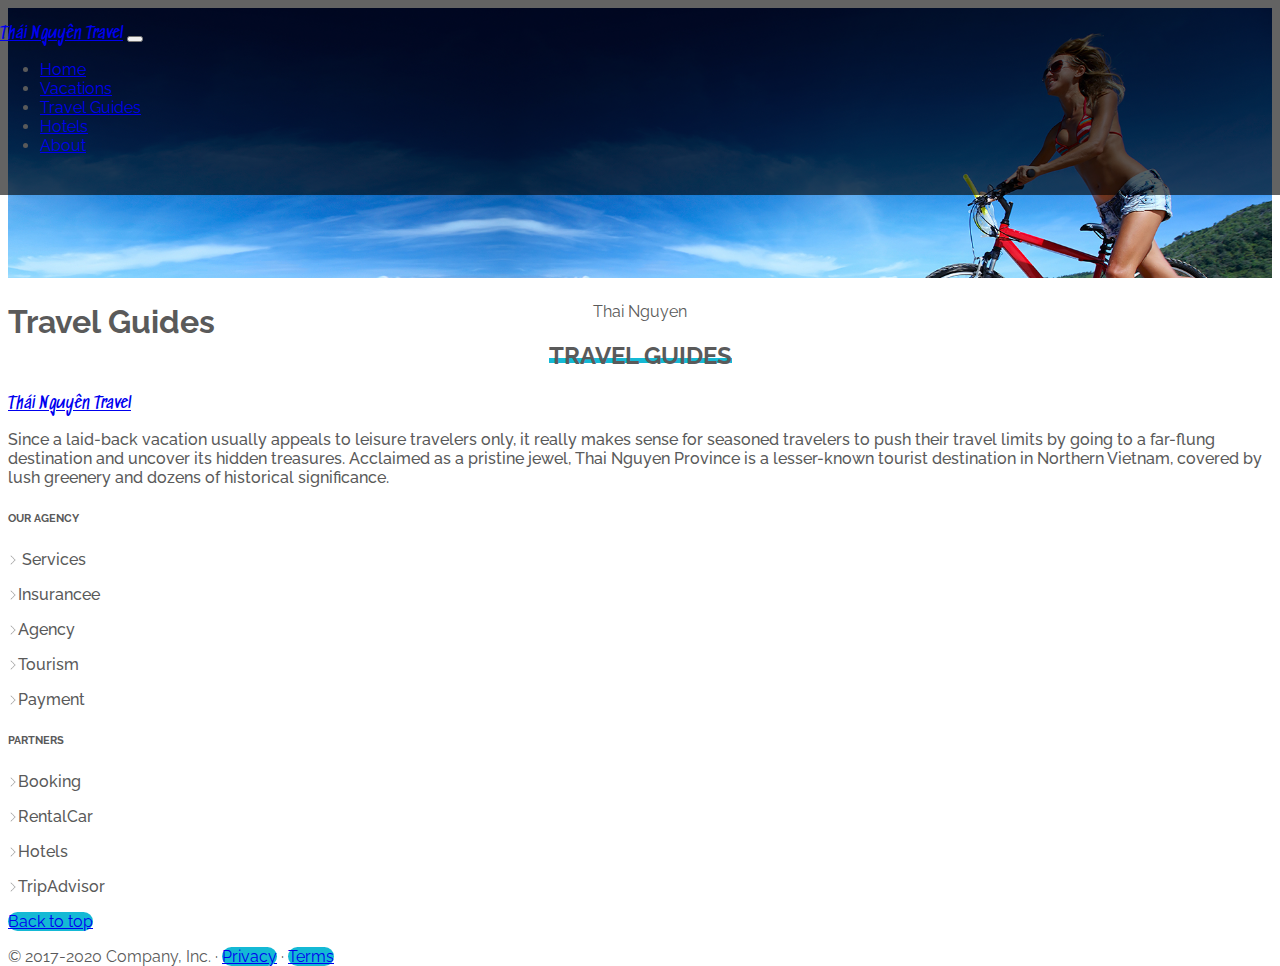
<file: travelGuides.html>
<!doctype html>
<html lang="en">

<head>
    <meta charset="utf-8">
    <meta name="viewport" content="width=device-width, initial-scale=1">
    <title>Hướng Dẫn </title>

    <link rel="canonical" href="https://v5.getbootstrap.com/docs/5.0/examples/carousel/">



    <!-- Bootstrap core CSS -->
    <link rel="stylesheet" href="https://stackpath.bootstrapcdn.com/bootstrap/5.0.0-alpha1/css/bootstrap.min.css" integrity="sha384-r4NyP46KrjDleawBgD5tp8Y7UzmLA05oM1iAEQ17CSuDqnUK2+k9luXQOfXJCJ4I" crossorigin="anonymous">
    <script src="https://stackpath.bootstrapcdn.com/bootstrap/5.0.0-alpha1/js/bootstrap.min.js" integrity="sha384-oesi62hOLfzrys4LxRF63OJCXdXDipiYWBnvTl9Y9/TRlw5xlKIEHpNyvvDShgf/" crossorigin="anonymous"></script>
    <script src="https://cdn.jsdelivr.net/npm/popper.js@1.16.0/dist/umd/popper.min.js" integrity="sha384-Q6E9RHvbIyZFJoft+2mJbHaEWldlvI9IOYy5n3zV9zzTtmI3UksdQRVvoxMfooAo" crossorigin="anonymous"></script>
    <!-- ggfont -->
    <link rel="preconnect" href="https://fonts.googleapis.com">
    <link rel="preconnect" href="https://fonts.gstatic.com" crossorigin>
    <link href="https://fonts.googleapis.com/css2?family=Major+Mono+Display&family=Raleway:ital,wght@0,200;0,300;0,400;0,500;0,600;0,700;0,800;0,900;1,200;1,300;1,400;1,500;1,600;1,700;1,800;1,900&display=swap" rel="stylesheet">
    <link href="https://fonts.googleapis.com/css2?family=Major+Mono+Display&family=Sedgwick+Ave&display=swap" rel="stylesheet">
    <link rel="preconnect" href="https://fonts.googleapis.com">
    <link rel="preconnect" href="https://fonts.gstatic.com" crossorigin>
    <link href="https://fonts.googleapis.com/css2?family=Major+Mono+Display&family=Sedgwick+Ave&display=swap" rel="stylesheet">
    <!-- <link href="https://fonts.googleapis.com/css2?family=Major+Mono+Display&display=swap" rel="stylesheet"> -->
    <link href="css2.css" rel="stylesheet">
</head>

<body>

    <header>
        <nav class="navbar navbar-expand-md navbar-dark menutop bg-trongsuot">
            <div class="container">
                <a class="navbar-brand" href="index.html">Thái Nguyên Travel</a>
                <button class="navbar-toggler" type="button" data-toggle="collapse" data-target="#navbarCollapse" aria-controls="navbarCollapse" aria-expanded="false" aria-label="Toggle navigation">
                        <span class="navbar-toggler-icon"></span>
                      </button>
                <div class=" collapse navbar-collapse" id="navbarCollapse">
                    <ul class="navbar-nav ml-auto mb-2 mb-md-0">
                        <li class="nav-item active">
                            <a class="nav-link" aria-current="page" href="index.html">Home</a>
                        </li>
                        <li class="nav-item">
                            <a class="nav-link" href="vactions.html">Vacations</a>
                        </li>
                        <li class="nav-item">
                            <a class="nav-link" href="travelGuides.html">Travel Guides</a>
                        </li>
                        <li class="nav-item">
                            <a class="nav-link" href="hotels.html">Hotels</a>
                        </li>
                        <li class="nav-item">
                            <a class="nav-link" href="about.html">About</a>
                        </li>

                    </ul>

                </div>
            </div>
        </nav>
    </header>
    <main>

        <div id="myCarousel" class="carousel slide" data-ride="carousel">

            <div class="carousel-inner">
                <div class="carousel-item active">
                    <img src="./image/travelguide.jpg" alt="">

                    <div class="container">
                        <div class="carousel-caption text-left">
                            <h1>Travel Guides</h1>

                        </div>
                    </div>
                </div>

            </div>


            <!-- Marketing messaging and featurettes
  ================================================== -->
            <div class="container tieudegiua">
                <div class="row">
                    <p>Thai Nguyen
                        <p>
                            <h2><u>TRAVEL GUIDES</u></h2>
                </div>
            </div>


            <!-- FOOTER -->
            <footer class="container">
                <div class="row footer">
                    <div class="col-md-6">
                        <a class="navbar-brand" href="index.html">Thái Nguyên Travel</a>
                        <p>Since a laid-back vacation usually appeals to leisure travelers only, it really makes sense for seasoned travelers to push their travel limits by going to a far-flung destination and uncover its hidden treasures. Acclaimed as a
                            pristine jewel, Thai Nguyen Province is a lesser-known tourist destination in Northern Vietnam, covered by lush greenery and dozens of historical significance.</p>
                    </div>
                    <div class="col-md-3 ">
                        <h6>OUR AGENCY</h6>
                        <p> <img class="right-arrow" src="./image/right-arrow.png"> Services
                        </p>
                        <p> <img class="right-arrow" src="./image/right-arrow.png">Insurancee</p>
                        <p><img class="right-arrow" src="./image/right-arrow.png">Agency</p>
                        <p><img class="right-arrow" src="./image/right-arrow.png">Tourism</p>
                        <p><img class="right-arrow" src="./image/right-arrow.png">Payment</p>

                    </div>
                    <div class="col-md-3">
                        <h6>PARTNERS</h6>
                        <p><img class="right-arrow" src="./image/right-arrow.png">Booking</p>
                        <p><img class="right-arrow" src="./image/right-arrow.png">RentalCar</p>
                        <p><img class="right-arrow" src="./image/right-arrow.png">Hotels</p>
                        <p><img class="right-arrow" src="./image/right-arrow.png">TripAdvisor</p>
                    </div>

                </div>
                <p class="float-right "><a class="btn btn-secondary" href="#">Back to top</a></p>
                <p>&copy; 2017-2020 Company, Inc. &middot; <a class="btn btn-secondary" href="#">Privacy</a> &middot; <a class="btn btn-secondary" href="#">Terms</a></p>
            </footer>
    </main>



</body>
</file>
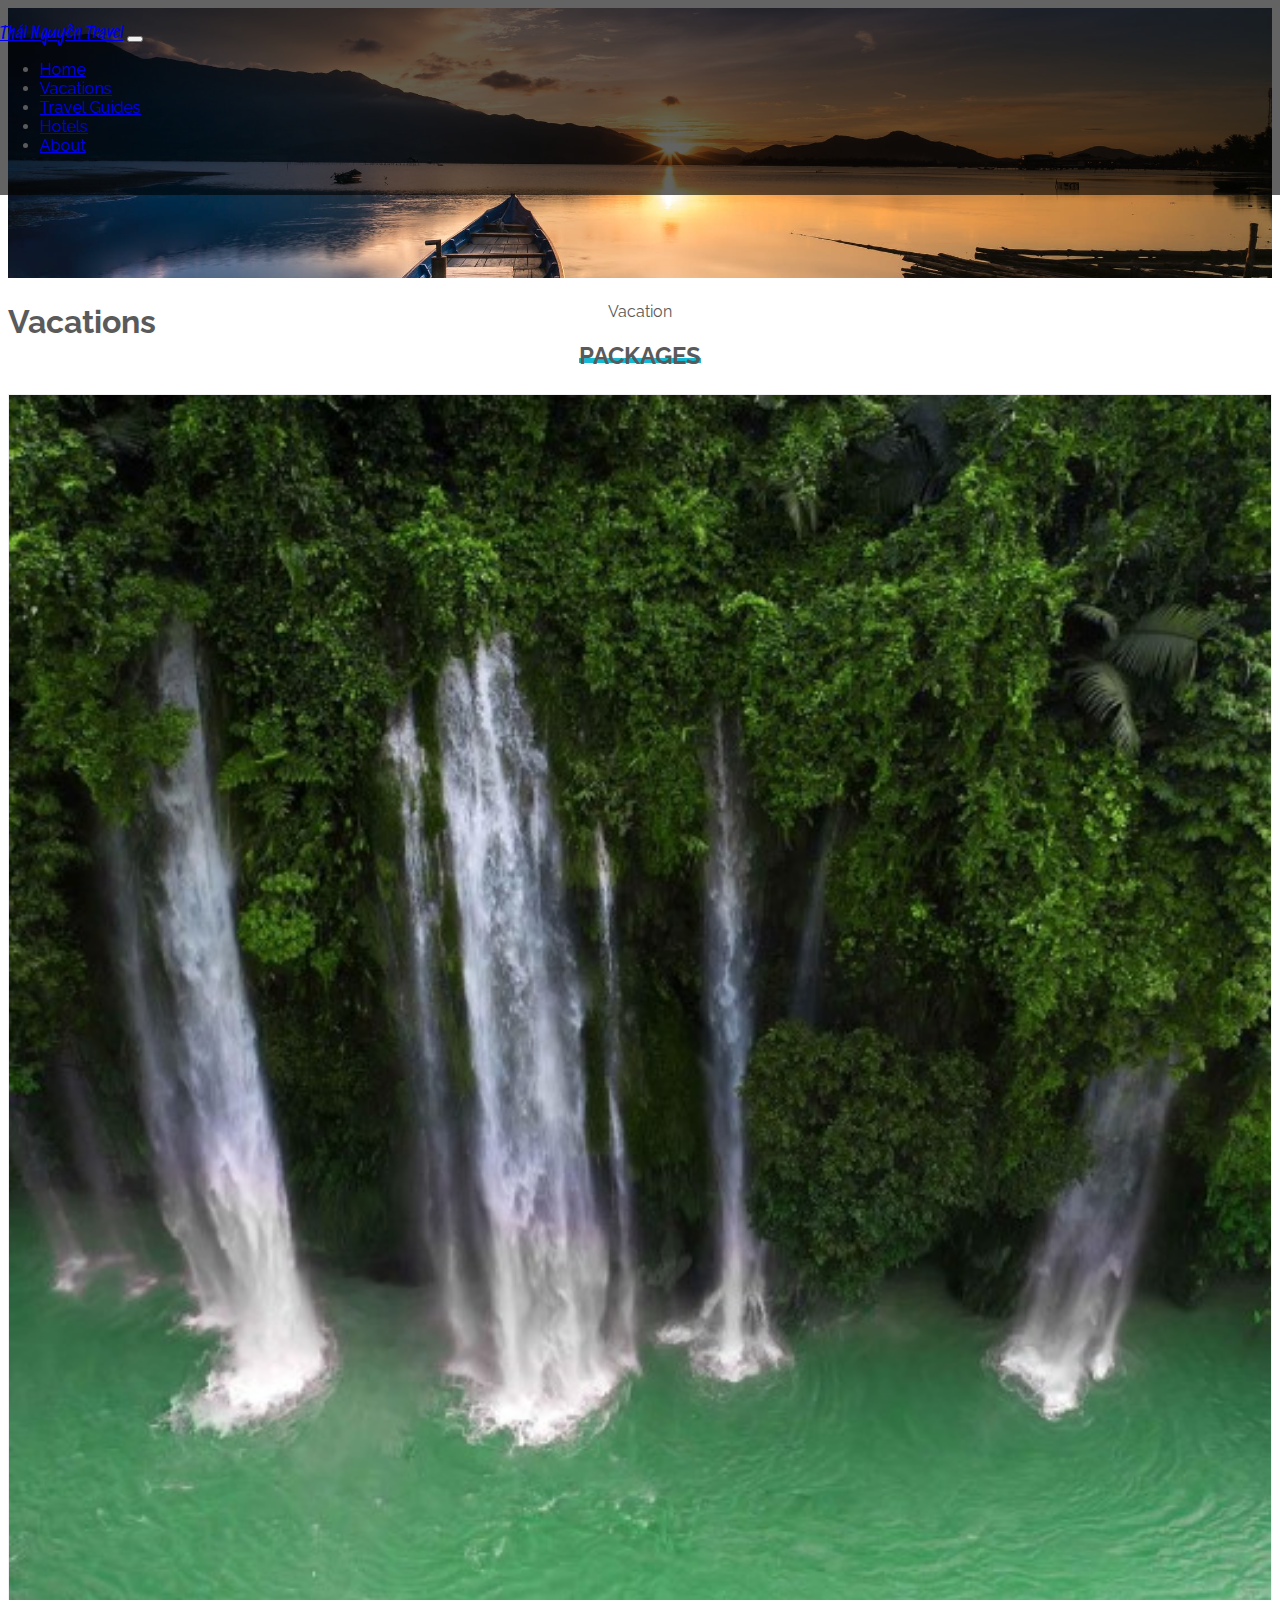
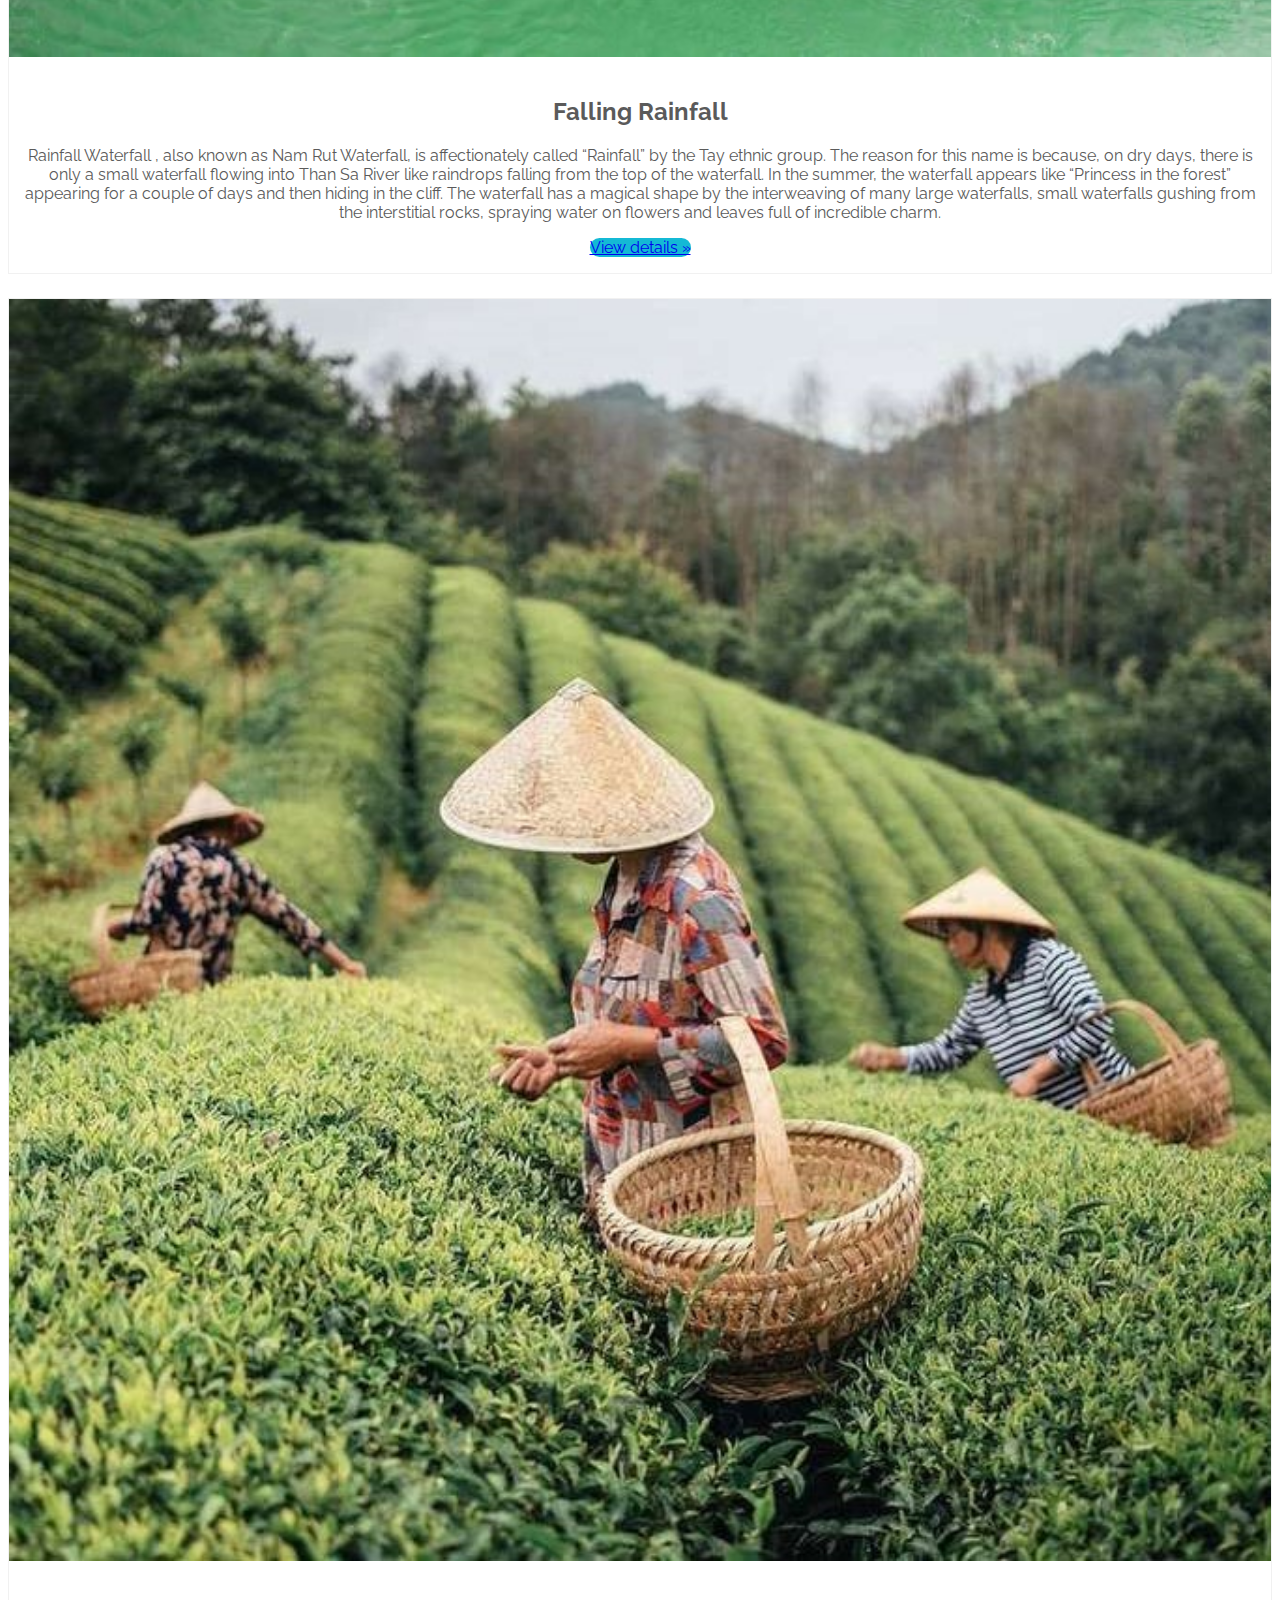
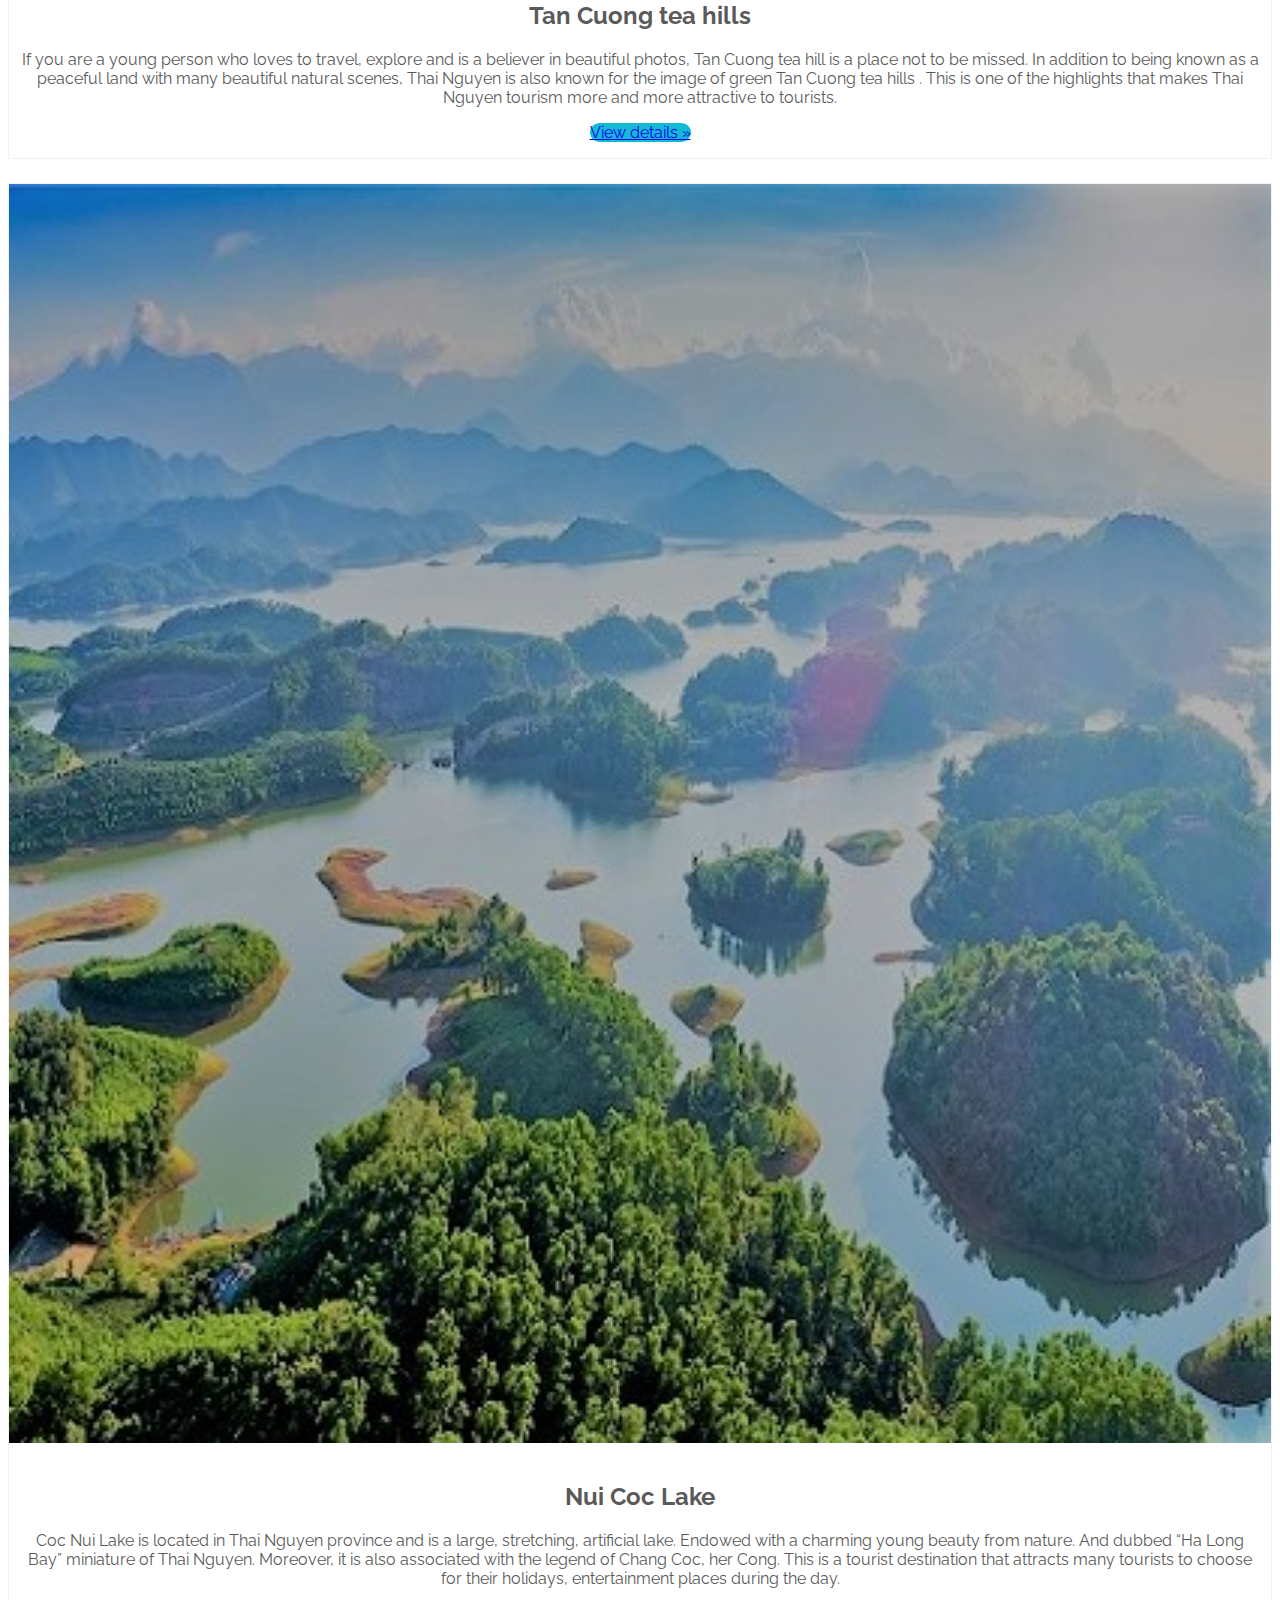
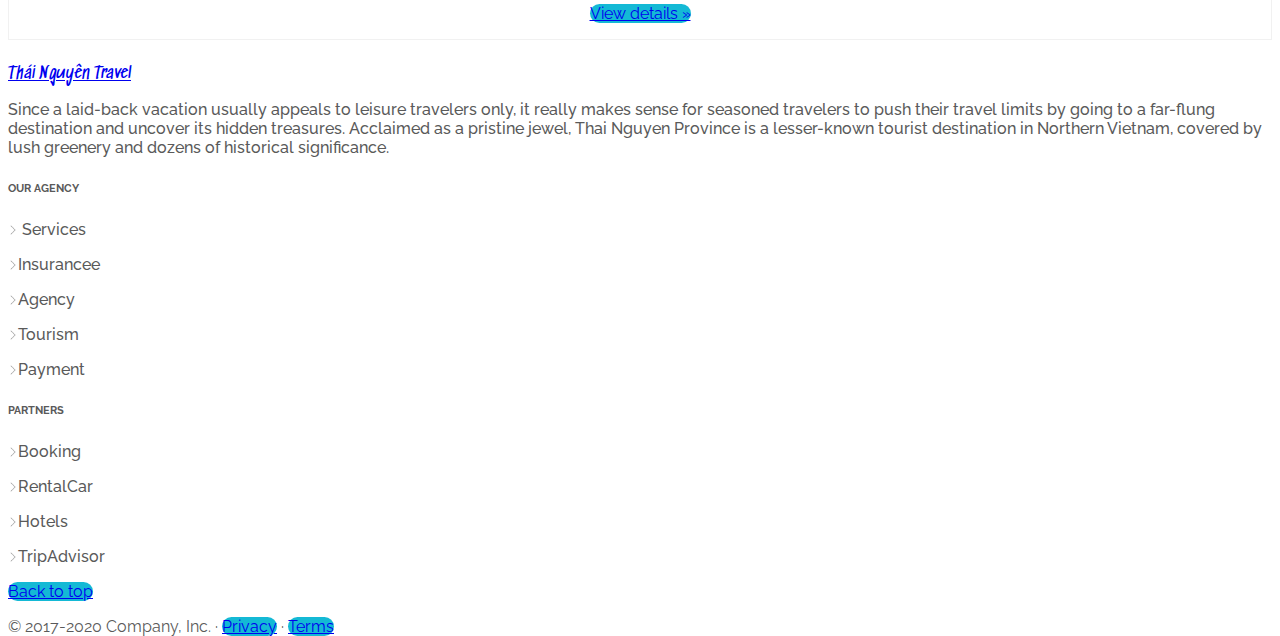
<file: vactions.html>
<!doctype html>
<html lang="en">

<head>
    <meta charset="utf-8">
    <meta name="viewport" content="width=device-width, initial-scale=1">
    <meta name="description" content="Kỳ nghỉ Thái Nguyên">
    <meta name="keywords" content="ThaiNguyen, VacationTn, ThaiNguyenTravelptn">
    <meta name="author" content="Phạm Thành Nam">
    <title>Kỳ nghỉ Thái Nguyên</title>

    <link rel="canonical" href="https://v5.getbootstrap.com/docs/5.0/examples/carousel/">



    <!-- Bootstrap core CSS -->
    <link rel="stylesheet" href="https://stackpath.bootstrapcdn.com/bootstrap/5.0.0-alpha1/css/bootstrap.min.css" integrity="sha384-r4NyP46KrjDleawBgD5tp8Y7UzmLA05oM1iAEQ17CSuDqnUK2+k9luXQOfXJCJ4I" crossorigin="anonymous">
    <script src="https://stackpath.bootstrapcdn.com/bootstrap/5.0.0-alpha1/js/bootstrap.min.js" integrity="sha384-oesi62hOLfzrys4LxRF63OJCXdXDipiYWBnvTl9Y9/TRlw5xlKIEHpNyvvDShgf/" crossorigin="anonymous"></script>
    <script src="https://cdn.jsdelivr.net/npm/popper.js@1.16.0/dist/umd/popper.min.js" integrity="sha384-Q6E9RHvbIyZFJoft+2mJbHaEWldlvI9IOYy5n3zV9zzTtmI3UksdQRVvoxMfooAo" crossorigin="anonymous"></script>
    <!-- ggfont -->
    <link rel="preconnect" href="https://fonts.googleapis.com">
    <link rel="preconnect" href="https://fonts.gstatic.com" crossorigin>
    <link href="https://fonts.googleapis.com/css2?family=Major+Mono+Display&family=Raleway:ital,wght@0,200;0,300;0,400;0,500;0,600;0,700;0,800;0,900;1,200;1,300;1,400;1,500;1,600;1,700;1,800;1,900&display=swap" rel="stylesheet">
    <link href="https://fonts.googleapis.com/css2?family=Major+Mono+Display&family=Sedgwick+Ave&display=swap" rel="stylesheet">
    <link rel="preconnect" href="https://fonts.googleapis.com">
    <link rel="preconnect" href="https://fonts.gstatic.com" crossorigin>
    <link href="https://fonts.googleapis.com/css2?family=Major+Mono+Display&family=Sedgwick+Ave&display=swap" rel="stylesheet">
    <!-- <link href="https://fonts.googleapis.com/css2?family=Major+Mono+Display&display=swap" rel="stylesheet"> -->
    <link href="css2.css" rel="stylesheet">
</head>

<body>

    <header>
        <nav class="navbar navbar-expand-md navbar-dark menutop bg-trongsuot">
            <div class="container">
                <a class="navbar-brand" href="index.html">Thái Nguyên Travel</a>
                <button class="navbar-toggler" type="button" data-toggle="collapse" data-target="#navbarCollapse" aria-controls="navbarCollapse" aria-expanded="false" aria-label="Toggle navigation">
                        <span class="navbar-toggler-icon"></span>
                      </button>
                <div class=" collapse navbar-collapse" id="navbarCollapse">
                    <ul class="navbar-nav ml-auto mb-2 mb-md-0">
                        <li class="nav-item active">
                            <a class="nav-link" aria-current="page" href="index.html">Home</a>
                        </li>
                        <li class="nav-item">
                            <a class="nav-link" href="vactions.html">Vacations</a>
                        </li>
                        <li class="nav-item">
                            <a class="nav-link" href="travelGuides.html">Travel Guides</a>
                        </li>
                        <li class="nav-item">
                            <a class="nav-link" href="hotels.html">Hotels</a>
                        </li>
                        <li class="nav-item">
                            <a class="nav-link" href="about.html">About</a>
                        </li>

                    </ul>

                </div>
            </div>
        </nav>
    </header>
    <main>

        <div id="myCarousel" class="carousel slide" data-ride="carousel">

            <div class="carousel-inner">
                <div class="carousel-item active">
                    <img src="./image/1.jpeg" alt="">

                    <div class="container">
                        <div class="carousel-caption text-left">
                            <h1>Vacations</h1>

                        </div>
                    </div>
                </div>

            </div>


            <!-- Marketing messaging and featurettes
  ================================================== -->
            <div class="container tieudegiua">
                <div class="row">
                    <p>Vacation
                        <p>
                            <h2><u>PACKAGES</u></h2>
                </div>
            </div>
            <div class="container marketing">
                <div class="row">
                    <div class="col-lg-4 vien">
                        <img class="bd-placeholder-img  " src="./image/thacMuaRoi.jpg" alt="Thác mưa rơi">
                        <h2>Falling Rainfall</h2>
                        <p>Rainfall Waterfall , also known as Nam Rut Waterfall, is affectionately called “Rainfall” by the Tay ethnic group. The reason for this name is because, on dry days, there is only a small waterfall flowing into Than Sa River like
                            raindrops falling from the top of the waterfall. In the summer, the waterfall appears like “Princess in the forest” appearing for a couple of days and then hiding in the cliff. The waterfall has a magical shape by the interweaving
                            of many large waterfalls, small waterfalls gushing from the interstitial rocks, spraying water on flowers and leaves full of incredible charm.
                        </p>
                        <p><a class="btn btn-secondary" href="#" role="button">View details &raquo;</a></p>
                    </div>
                    <div class="col-lg-4 vien">
                        <img class="bd-placeholder-img  " src="./image/doiChe.jpg" alt="Đồi chè">
                        <h2>Tan Cuong tea hills</h2>
                        <p>If you are a young person who loves to travel, explore and is a believer in beautiful photos, Tan Cuong tea hill is a place not to be missed. In addition to being known as a peaceful land with many beautiful natural scenes, Thai
                            Nguyen is also known for the image of green Tan Cuong tea hills . This is one of the highlights that makes Thai Nguyen tourism more and more attractive to tourists.</p>
                        <p><a class="btn btn-secondary" href="#" role="button">View details &raquo;</a></p>
                    </div>
                    <div class="col-lg-4 vien">
                        <img class="bd-placeholder-img " src="./image/ho-nui-coc-thai-nguyen.jpg" alt="Hồ Núi Cốc">
                        <h2>Nui Coc Lake</h2>
                        <p>Coc Nui Lake is located in Thai Nguyen province and is a large, stretching, artificial lake. Endowed with a charming young beauty from nature. And dubbed “Ha Long Bay” miniature of Thai Nguyen. Moreover, it is also associated with
                            the legend of Chang Coc, her Cong. This is a tourist destination that attracts many tourists to choose for their holidays, entertainment places during the day.</p>
                        <p><a class="btn btn-secondary" href="#" role="button">View details &raquo;</a></p>
                    </div>
                </div>

                <!-- FOOTER -->
                <footer class="container">
                    <div class="row footer">
                        <div class="col-md-6">
                            <a class="navbar-brand" href="index.html">Thái Nguyên Travel</a>
                            <p>Since a laid-back vacation usually appeals to leisure travelers only, it really makes sense for seasoned travelers to push their travel limits by going to a far-flung destination and uncover its hidden treasures. Acclaimed
                                as a pristine jewel, Thai Nguyen Province is a lesser-known tourist destination in Northern Vietnam, covered by lush greenery and dozens of historical significance.</p>
                        </div>
                        <div class="col-md-3 ">
                            <h6>OUR AGENCY</h6>
                            <p> <img class="right-arrow" src="./image/right-arrow.png"> Services
                            </p>
                            <p> <img class="right-arrow" src="./image/right-arrow.png">Insurancee</p>
                            <p><img class="right-arrow" src="./image/right-arrow.png">Agency</p>
                            <p><img class="right-arrow" src="./image/right-arrow.png">Tourism</p>
                            <p><img class="right-arrow" src="./image/right-arrow.png">Payment</p>

                        </div>
                        <div class="col-md-3">
                            <h6>PARTNERS</h6>
                            <p><img class="right-arrow" src="./image/right-arrow.png">Booking</p>
                            <p><img class="right-arrow" src="./image/right-arrow.png">RentalCar</p>
                            <p><img class="right-arrow" src="./image/right-arrow.png">Hotels</p>
                            <p><img class="right-arrow" src="./image/right-arrow.png">TripAdvisor</p>
                        </div>

                    </div>
                    <p class="float-right "><a class="btn btn-secondary" href="#">Back to top</a></p>
                    <p>&copy; 2017-2020 Company, Inc. &middot; <a class="btn btn-secondary" href="#">Privacy</a> &middot; <a class="btn btn-secondary" href="#">Terms</a></p>
                </footer>
    </main>



</body>
</file>
<file: css1.css>
.bd-placeholder-img {
    font-size: 1.125rem;
    text-anchor: middle;
    -webkit-user-select: none;
    -moz-user-select: none;
    -ms-user-select: none;
    user-select: none;
}

@media (min-width: 768px) {
    .bd-placeholder-img-lg {
        font-size: 3.5rem;
    }
}


/* GLOBAL STYLES
  --------------------------------------------- */

html {
    height: 100%;
    font-family: 'Raleway', sans-serif;
}


/* Padding below the footer and lighter body text */

body {
    /* padding-top: 3rem; */
    /* padding-bottom: 3rem; */
    color: #5a5a5a;
    height: 100%;
    font-family: 'Raleway', sans-serif;
    /* color: rgb(10, 10, 10); */
}

.bg-trongsuot {
    background-color: rgba(0, 0, 0, 0.61);
    position: absolute;
    top: 0;
    right: 0;
    left: 0;
    z-index: 1030;
    padding-top: 1.5rem;
    padding-bottom: 1.5rem;
}

@media only screen and (max-width: 768px) {
    .navbar {
        background-color: rgb(5, 8, 49);
        text-align: center;
        align-items: center;
    }
}

.navbar-brand {
    font-family: 'Major Mono Display', monospace;
    font-family: 'Sedgwick Ave', cursive;
}


/* CUSTOMIZE THE CAROUSEL
  -------------------------------------------- */

main {
    height: 100%;
}

#myCarousel {
    height: 100%;
}


/* Carousel base class */

.carousel {
    margin-bottom: 4rem;
}


/* Since positioning the image, we need to help out the caption */

.carousel-caption {
    bottom: 4rem;
    z-index: 10;
    /* background-color: rgba(0, 0, 0, 0.349); */
}


/* Declare heights because of positioning of img element */

.carousel-inner {
    height: 100%;
}

.carousel-item {
    /* height: 32rem; */
    height: 100%;
}

.carousel-item>img {
    /* position: absolute; */
    /* top: 0; */
    /* left: 0; */
    min-width: 100%;
    max-height: 100%;
    object-fit: cover;
}

.nutxem {
    border: 2px solid white;
    color: white;
}

.nutxem:hover {
    background-color: rgba(255, 255, 255, 0.651);
    border-color: rgba(255, 255, 255, 0.651);
    ;
}


/* MARKETING CONTENT
-------------------------------------------------- */


/* Center align the text within the three columns below the carousel */

.marketing {
    margin-top: 1.5rem;
}

.marketing .col-lg-4 {
    margin-bottom: 1.5rem;
    text-align: center;
}

.marketing h2 {
    font-weight: 700;
}

.marketing .col-lg-4 p {
    margin-right: .75rem;
    margin-left: .75rem;
}

.anhtron {
    max-width: 60%;
    max-height: 60%;
}

.anhvuong {
    max-width: 90%;
    max-height: 90%;
}

.vien {
    border: 1px solid #f1f1f1;
}

.btn-secondary {
    background-color: #14b9d5;
    border-radius: 30px;
    border-color: #14b9d5;
}


/* Featurettes
------------------------- */

.featurette-divider {
    margin: 5rem 0;
    /* Space out the Bootstrap <hr> more */
}


/* Thin out the marketing headings */

.featurette-heading {
    font-weight: 700;
    line-height: 1;
    letter-spacing: -.05rem;
}


/* Footer
-------------------------------------------------- */

.right-arrow {
    width: 10px;
}

.footer {
    background-color: rgb(255, 255, 255);
    font-weight: 500;
}

.footer h6 {
    font-weight: 700;
}


/* RESPONSIVE CSS
-------------------------------------------------- */

@media (min-width: 40em) {
    /* Bump up size of carousel content */
    .carousel-caption p {
        margin-bottom: 1.25rem;
        font-size: 1.25rem;
        line-height: 1.4;
    }
    .featurette-heading {
        font-size: 50px;
    }
}

@media (min-width: 62em) {
    .featurette-heading {
        margin-top: 7rem;
    }
}
</file>
<file: css2.css>
.bd-placeholder-img {
    font-size: 1.125rem;
    text-anchor: middle;
    -webkit-user-select: none;
    -moz-user-select: none;
    -ms-user-select: none;
    user-select: none;
    width: 100%;
    padding-bottom: 1rem;
}

@media (min-width: 768px) {
    .bd-placeholder-img-lg {
        font-size: 3.5rem;
    }
}


/* GLOBAL STYLES
  --------------------------------------------- */

html {
    height: 100%;
    font-family: 'Raleway', sans-serif;
}


/* Padding below the footer and lighter body text */

body {
    /* padding-top: 3rem; */
    /* padding-bottom: 3rem; */
    color: #5a5a5a;
    height: 100%;
    font-family: 'Raleway', sans-serif;
    /* color: rgb(10, 10, 10); */
}

.bg-trongsuot {
    background-color: rgba(0, 0, 0, 0.61);
    position: absolute;
    top: 0;
    right: 0;
    left: 0;
    z-index: 1030;
    padding-top: 1.5rem;
    padding-bottom: 1.5rem;
}

.navbar-brand {
    font-family: 'Major Mono Display', monospace;
    font-family: 'Sedgwick Ave', cursive;
}


/* CUSTOMIZE THE CAROUSEL
  -------------------------------------------- */

main {
    height: 100%;
}

#myCarousel {
    height: 30%;
}


/* Carousel base class */

.carousel {
    margin-bottom: 4rem;
}


/* Since positioning the image, we need to help out the caption */

.carousel-caption {
    bottom: 4rem;
    z-index: 10;
    /* background-color: rgba(0, 0, 0, 0.349); */
}

.carousel-caption h1 {
    font-weight: 700;
}


/* Declare heights because of positioning of img element */

.carousel-inner {
    height: 100%;
}

.carousel-item {
    /* height: 32rem; */
    height: 100%;
}

.carousel-item>img {
    /* position: absolute; */
    /* top: 0; */
    /* left: 0; */
    min-width: 100%;
    max-height: 100%;
    object-fit: cover;
}

.nutxem {
    border: 2px solid white;
    color: white;
}

.nutxem:hover {
    background-color: rgba(255, 255, 255, 0.651);
    border-color: rgba(255, 255, 255, 0.651);
    ;
}


/* MARKETING CONTENT
-------------------------------------------------- */


/* Center align the text within the three columns below the carousel */

.tieudegiua * {
    margin-bottom: 0;
    padding: 0;
    text-align: center;
}

.tieudegiua {
    margin-top: 1.5rem;
    margin-bottom: 1.5rem;
}

.tieudegiua h2 {
    font-weight: 700;
}

u {
    position: relative;
    z-index: 99;
    text-decoration: none;
    text-decoration-line: none;
}

u:after {
    background-color: #14b9d5;
    position: absolute;
    content: "";
    width: 100%;
    height: 5px;
    left: 0;
    bottom: 7px;
    z-index: -9;
}

.marketing .col-lg-4 {
    margin-bottom: 1.5rem;
    text-align: center;
}

.marketing h2 {
    font-weight: 700;
}

.marketing .col-lg-4 p {
    margin-right: .75rem;
    margin-left: .75rem;
}

.anhtron {
    max-width: 60%;
    max-height: 60%;
}

.anhvuong {
    max-width: 90%;
    max-height: 90%;
}

.vien {
    border: 1px solid #f1f1f1;
}

.btn-secondary {
    background-color: #14b9d5;
    border-radius: 30px;
    border-color: #14b9d5;
}


/* Featurettes
------------------------- */

.featurette-divider {
    margin: 5rem 0;
    /* Space out the Bootstrap <hr> more */
}


/* Thin out the marketing headings */

.featurette-heading {
    font-weight: 700;
    line-height: 1;
    letter-spacing: -.05rem;
}


/* Footer
-------------------------------------------------- */

.right-arrow {
    width: 10px;
}

.footer {
    background-color: rgb(255, 255, 255);
    font-weight: 500;
}

.footer h6 {
    font-weight: 700;
}


/* RESPONSIVE CSS
-------------------------------------------------- */

@media (min-width: 40em) {
    /* Bump up size of carousel content */
    .carousel-caption p {
        margin-bottom: 1.25rem;
        font-size: 1.25rem;
        line-height: 1.4;
    }
    .featurette-heading {
        font-size: 50px;
    }
}

@media (min-width: 62em) {
    .featurette-heading {
        margin-top: 7rem;
    }
}

@media only screen and (max-width: 768px) {
    .navbar {
        background-color: rgb(5, 8, 49);
        text-align: center;
        align-items: center;
    }
}
</file>
